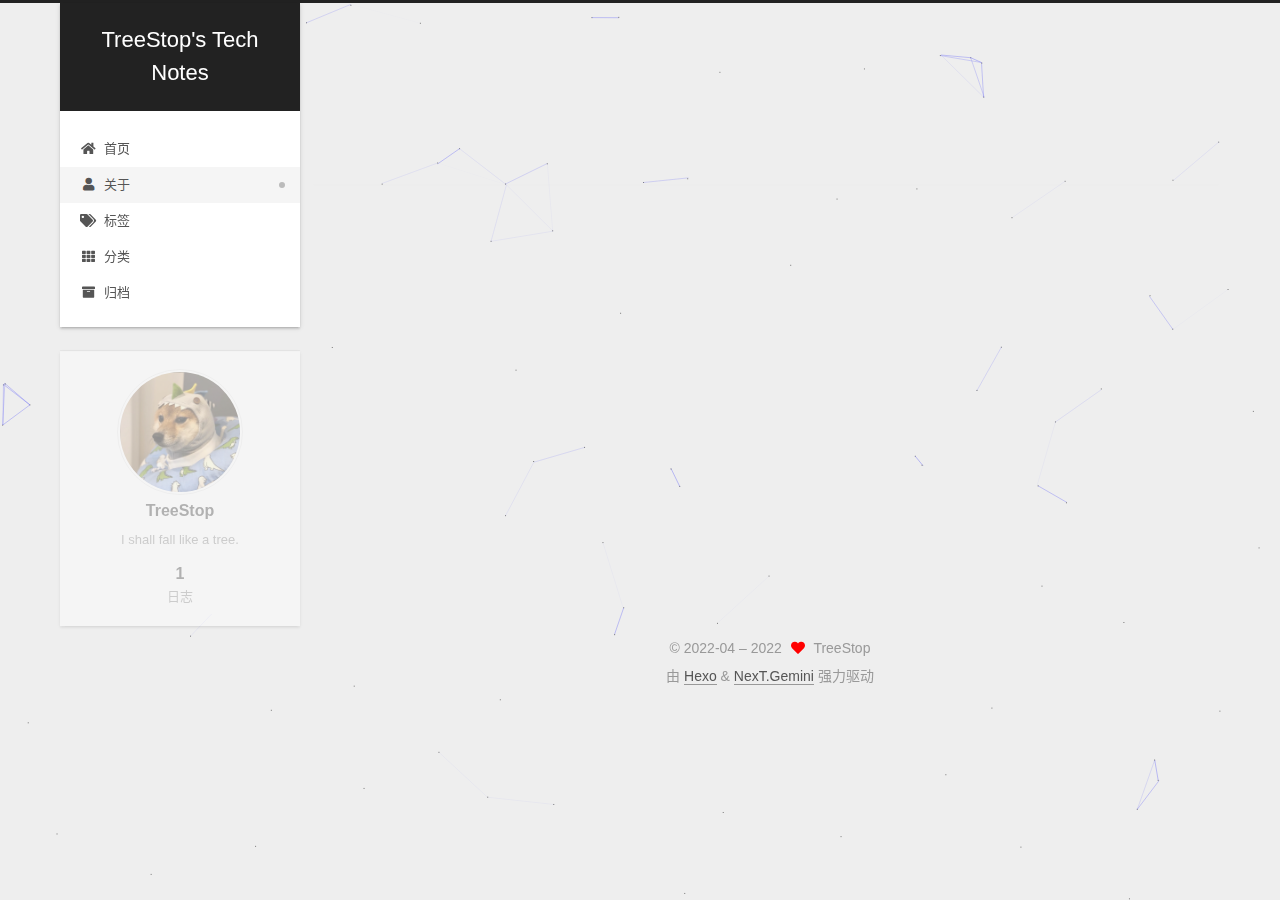
<file: about/index.html>
<!DOCTYPE html>
<html lang="zh-CN">
<head>
  <meta charset="UTF-8">
<meta name="viewport" content="width=device-width, initial-scale=1, maximum-scale=2">
<meta name="theme-color" content="#222">
<meta name="generator" content="Hexo 6.1.0">
  <link rel="apple-touch-icon" sizes="180x180" href="/images/apple-touch-icon-next.png">
  <link rel="icon" type="image/png" sizes="32x32" href="/images/girl.png">
  <link rel="icon" type="image/png" sizes="16x16" href="/images/girl.png">
  <link rel="mask-icon" href="/images/logo.svg" color="#222">

<link rel="stylesheet" href="/css/main.css">


<link rel="stylesheet" href="/lib/font-awesome/css/all.min.css">
  <link rel="stylesheet" href="/lib/pace/pace-theme-minimal.min.css">
  <script src="/lib/pace/pace.min.js"></script>

<script id="hexo-configurations">
    var NexT = window.NexT || {};
    var CONFIG = {"hostname":"example.com","root":"/","scheme":"Gemini","version":"7.8.0","exturl":false,"sidebar":{"position":"left","display":"post","padding":18,"offset":12,"onmobile":false},"copycode":{"enable":false,"show_result":false,"style":null},"back2top":{"enable":true,"sidebar":false,"scrollpercent":false},"bookmark":{"enable":false,"color":"#222","save":"auto"},"fancybox":false,"mediumzoom":false,"lazyload":false,"pangu":false,"comments":{"style":"tabs","active":null,"storage":true,"lazyload":false,"nav":null},"algolia":{"hits":{"per_page":10},"labels":{"input_placeholder":"Search for Posts","hits_empty":"We didn't find any results for the search: ${query}","hits_stats":"${hits} results found in ${time} ms"}},"localsearch":{"enable":false,"trigger":"auto","top_n_per_article":1,"unescape":false,"preload":false},"motion":{"enable":true,"async":false,"transition":{"post_block":"fadeIn","post_header":"slideDownIn","post_body":"slideDownIn","coll_header":"slideLeftIn","sidebar":"slideUpIn"}}};
  </script>

  <meta name="description" content="I shall fall like a tree.">
<meta property="og:type" content="website">
<meta property="og:title" content="about">
<meta property="og:url" content="http://example.com/about/index.html">
<meta property="og:site_name" content="TreeStop&#39;s Tech Notes">
<meta property="og:description" content="I shall fall like a tree.">
<meta property="og:locale" content="zh_CN">
<meta property="article:published_time" content="2022-04-09T07:16:24.000Z">
<meta property="article:modified_time" content="2022-04-09T07:18:31.909Z">
<meta property="article:author" content="TreeStop">
<meta name="twitter:card" content="summary">

<link rel="canonical" href="http://example.com/about/">


<script id="page-configurations">
  // https://hexo.io/docs/variables.html
  CONFIG.page = {
    sidebar: "",
    isHome : false,
    isPost : false,
    lang   : 'zh-CN'
  };
</script>

  <title>about | TreeStop's Tech Notes
</title>
  






  <noscript>
  <style>
  .use-motion .brand,
  .use-motion .menu-item,
  .sidebar-inner,
  .use-motion .post-block,
  .use-motion .pagination,
  .use-motion .comments,
  .use-motion .post-header,
  .use-motion .post-body,
  .use-motion .collection-header { opacity: initial; }

  .use-motion .site-title,
  .use-motion .site-subtitle {
    opacity: initial;
    top: initial;
  }

  .use-motion .logo-line-before i { left: initial; }
  .use-motion .logo-line-after i { right: initial; }
  </style>
</noscript>

</head>

<body itemscope itemtype="http://schema.org/WebPage">
  <div class="container use-motion">
    <div class="headband"></div>

    <header class="header" itemscope itemtype="http://schema.org/WPHeader">
      <div class="header-inner"><div class="site-brand-container">
  <div class="site-nav-toggle">
    <div class="toggle" aria-label="切换导航栏">
      <span class="toggle-line toggle-line-first"></span>
      <span class="toggle-line toggle-line-middle"></span>
      <span class="toggle-line toggle-line-last"></span>
    </div>
  </div>

  <div class="site-meta">

    <a href="/" class="brand" rel="start">
      <span class="logo-line-before"><i></i></span>
      <h1 class="site-title">TreeStop's Tech Notes</h1>
      <span class="logo-line-after"><i></i></span>
    </a>
  </div>

  <div class="site-nav-right">
    <div class="toggle popup-trigger">
    </div>
  </div>
</div>




<nav class="site-nav">
  <ul id="menu" class="main-menu menu">
        <li class="menu-item menu-item-home">

    <a href="/" rel="section"><i class="fa fa-home fa-fw"></i>首页</a>

  </li>
        <li class="menu-item menu-item-about">

    <a href="/about/" rel="section"><i class="fa fa-user fa-fw"></i>关于</a>

  </li>
        <li class="menu-item menu-item-tags">

    <a href="/tags/" rel="section"><i class="fa fa-tags fa-fw"></i>标签</a>

  </li>
        <li class="menu-item menu-item-categories">

    <a href="/categories/" rel="section"><i class="fa fa-th fa-fw"></i>分类</a>

  </li>
        <li class="menu-item menu-item-archives">

    <a href="/archives/" rel="section"><i class="fa fa-archive fa-fw"></i>归档</a>

  </li>
  </ul>
</nav>




</div>
    </header>

    
  <div class="back-to-top">
    <i class="fa fa-arrow-up"></i>
    <span>0%</span>
  </div>


    <main class="main">
      <div class="main-inner">
        <div class="content-wrap">
          
  
  

          <div class="content page posts-expand">
            

    
    
    
    <div class="post-block" lang="zh-CN">
      <header class="post-header">

<h1 class="post-title" itemprop="name headline">about
</h1>

<div class="post-meta">
  

</div>

</header>

      
      
      
      <div class="post-body">
          
      </div>
      
      
      
    </div>
    

    
    
    


          </div>
          

<script>
  window.addEventListener('tabs:register', () => {
    let { activeClass } = CONFIG.comments;
    if (CONFIG.comments.storage) {
      activeClass = localStorage.getItem('comments_active') || activeClass;
    }
    if (activeClass) {
      let activeTab = document.querySelector(`a[href="#comment-${activeClass}"]`);
      if (activeTab) {
        activeTab.click();
      }
    }
  });
  if (CONFIG.comments.storage) {
    window.addEventListener('tabs:click', event => {
      if (!event.target.matches('.tabs-comment .tab-content .tab-pane')) return;
      let commentClass = event.target.classList[1];
      localStorage.setItem('comments_active', commentClass);
    });
  }
</script>

        </div>
          
  
  <div class="toggle sidebar-toggle">
    <span class="toggle-line toggle-line-first"></span>
    <span class="toggle-line toggle-line-middle"></span>
    <span class="toggle-line toggle-line-last"></span>
  </div>

  <aside class="sidebar">
    <div class="sidebar-inner">

      <ul class="sidebar-nav motion-element">
        <li class="sidebar-nav-toc">
          文章目录
        </li>
        <li class="sidebar-nav-overview">
          站点概览
        </li>
      </ul>

      <!--noindex-->
      <div class="post-toc-wrap sidebar-panel">
      </div>
      <!--/noindex-->

      <div class="site-overview-wrap sidebar-panel">
        <div class="site-author motion-element" itemprop="author" itemscope itemtype="http://schema.org/Person">
    <img class="site-author-image" itemprop="image" alt="TreeStop"
      src="/images/avatar.jpg">
  <p class="site-author-name" itemprop="name">TreeStop</p>
  <div class="site-description" itemprop="description">I shall fall like a tree.</div>
</div>
<div class="site-state-wrap motion-element">
  <nav class="site-state">
      <div class="site-state-item site-state-posts">
          <a href="/archives/">
        
          <span class="site-state-item-count">1</span>
          <span class="site-state-item-name">日志</span>
        </a>
      </div>
  </nav>
</div>



      </div>

    </div>
  </aside>
  <div id="sidebar-dimmer"></div>


      </div>
    </main>

    <footer class="footer">
      <div class="footer-inner">
        

        

<div class="copyright">
  
  &copy; 2022-04 – 
  <span itemprop="copyrightYear">2022</span>
  <span class="with-love">
    <i class="fa fa-heart"></i>
  </span>
  <span class="author" itemprop="copyrightHolder">TreeStop</span>
</div>
  <div class="powered-by">由 <a href="https://hexo.io/" class="theme-link" rel="noopener" target="_blank">Hexo</a> & <a href="https://theme-next.org/" class="theme-link" rel="noopener" target="_blank">NexT.Gemini</a> 强力驱动
  </div>

        








      </div>
    </footer>
  </div>

  
  
  <script color='0,0,255' opacity='0.5' zIndex='-1' count='99' src="/lib/canvas-nest/canvas-nest.min.js"></script>
  <script src="/lib/anime.min.js"></script>
  <script src="/lib/velocity/velocity.min.js"></script>
  <script src="/lib/velocity/velocity.ui.min.js"></script>

<script src="/js/utils.js"></script>

<script src="/js/motion.js"></script>


<script src="/js/schemes/pisces.js"></script>


<script src="/js/next-boot.js"></script>




  















  

  

  

</body>
</html>
</file>
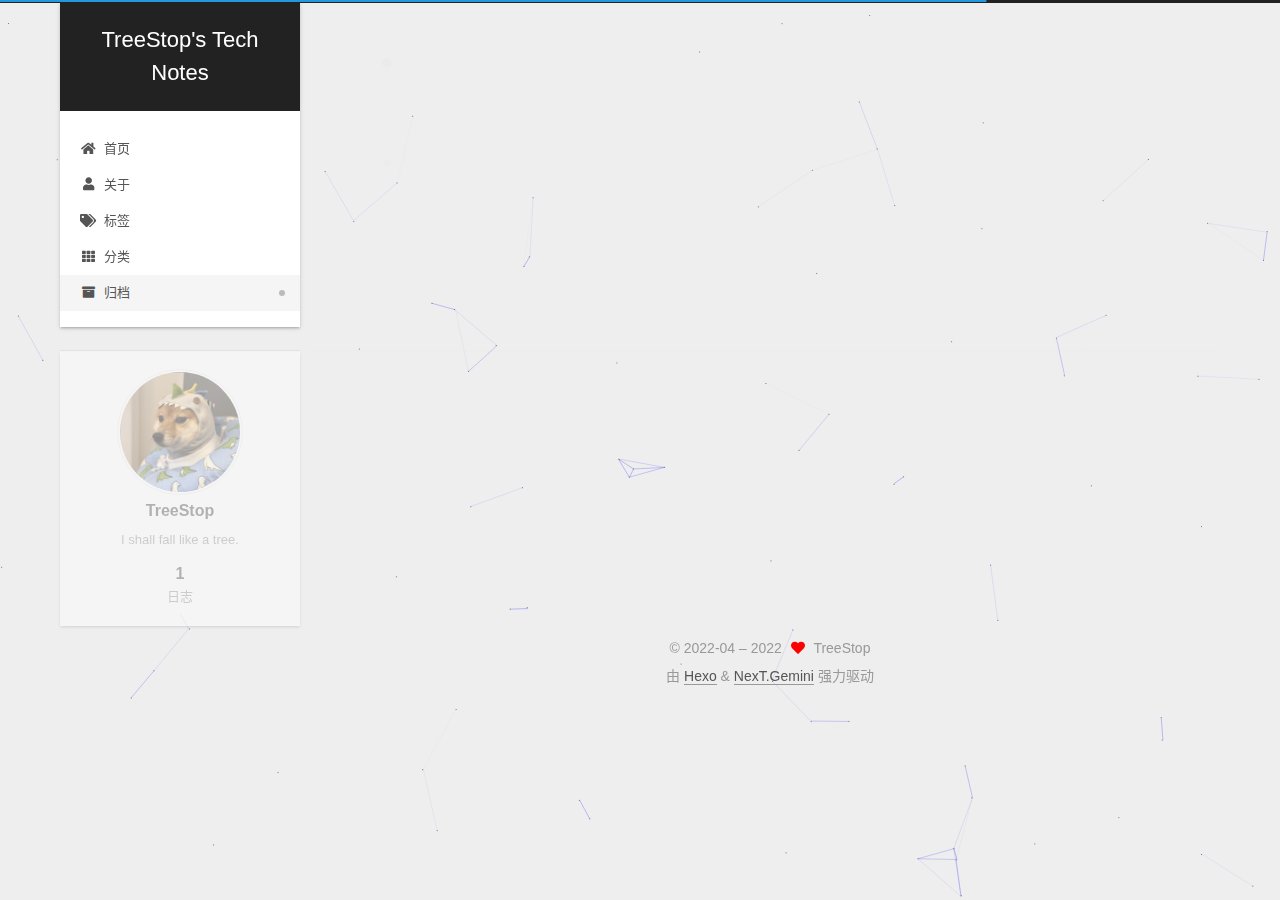
<file: archives/index.html>
<!DOCTYPE html>
<html lang="zh-CN">
<head>
  <meta charset="UTF-8">
<meta name="viewport" content="width=device-width, initial-scale=1, maximum-scale=2">
<meta name="theme-color" content="#222">
<meta name="generator" content="Hexo 6.1.0">
  <link rel="apple-touch-icon" sizes="180x180" href="/images/apple-touch-icon-next.png">
  <link rel="icon" type="image/png" sizes="32x32" href="/images/girl.png">
  <link rel="icon" type="image/png" sizes="16x16" href="/images/girl.png">
  <link rel="mask-icon" href="/images/logo.svg" color="#222">

<link rel="stylesheet" href="/css/main.css">


<link rel="stylesheet" href="/lib/font-awesome/css/all.min.css">
  <link rel="stylesheet" href="/lib/pace/pace-theme-minimal.min.css">
  <script src="/lib/pace/pace.min.js"></script>

<script id="hexo-configurations">
    var NexT = window.NexT || {};
    var CONFIG = {"hostname":"example.com","root":"/","scheme":"Gemini","version":"7.8.0","exturl":false,"sidebar":{"position":"left","display":"post","padding":18,"offset":12,"onmobile":false},"copycode":{"enable":false,"show_result":false,"style":null},"back2top":{"enable":true,"sidebar":false,"scrollpercent":false},"bookmark":{"enable":false,"color":"#222","save":"auto"},"fancybox":false,"mediumzoom":false,"lazyload":false,"pangu":false,"comments":{"style":"tabs","active":null,"storage":true,"lazyload":false,"nav":null},"algolia":{"hits":{"per_page":10},"labels":{"input_placeholder":"Search for Posts","hits_empty":"We didn't find any results for the search: ${query}","hits_stats":"${hits} results found in ${time} ms"}},"localsearch":{"enable":false,"trigger":"auto","top_n_per_article":1,"unescape":false,"preload":false},"motion":{"enable":true,"async":false,"transition":{"post_block":"fadeIn","post_header":"slideDownIn","post_body":"slideDownIn","coll_header":"slideLeftIn","sidebar":"slideUpIn"}}};
  </script>

  <meta name="description" content="I shall fall like a tree.">
<meta property="og:type" content="website">
<meta property="og:title" content="TreeStop&#39;s Tech Notes">
<meta property="og:url" content="http://example.com/archives/index.html">
<meta property="og:site_name" content="TreeStop&#39;s Tech Notes">
<meta property="og:description" content="I shall fall like a tree.">
<meta property="og:locale" content="zh_CN">
<meta property="article:author" content="TreeStop">
<meta name="twitter:card" content="summary">

<link rel="canonical" href="http://example.com/archives/">


<script id="page-configurations">
  // https://hexo.io/docs/variables.html
  CONFIG.page = {
    sidebar: "",
    isHome : false,
    isPost : false,
    lang   : 'zh-CN'
  };
</script>

  <title>归档 | TreeStop's Tech Notes</title>
  






  <noscript>
  <style>
  .use-motion .brand,
  .use-motion .menu-item,
  .sidebar-inner,
  .use-motion .post-block,
  .use-motion .pagination,
  .use-motion .comments,
  .use-motion .post-header,
  .use-motion .post-body,
  .use-motion .collection-header { opacity: initial; }

  .use-motion .site-title,
  .use-motion .site-subtitle {
    opacity: initial;
    top: initial;
  }

  .use-motion .logo-line-before i { left: initial; }
  .use-motion .logo-line-after i { right: initial; }
  </style>
</noscript>

</head>

<body itemscope itemtype="http://schema.org/WebPage">
  <div class="container use-motion">
    <div class="headband"></div>

    <header class="header" itemscope itemtype="http://schema.org/WPHeader">
      <div class="header-inner"><div class="site-brand-container">
  <div class="site-nav-toggle">
    <div class="toggle" aria-label="切换导航栏">
      <span class="toggle-line toggle-line-first"></span>
      <span class="toggle-line toggle-line-middle"></span>
      <span class="toggle-line toggle-line-last"></span>
    </div>
  </div>

  <div class="site-meta">

    <a href="/" class="brand" rel="start">
      <span class="logo-line-before"><i></i></span>
      <h1 class="site-title">TreeStop's Tech Notes</h1>
      <span class="logo-line-after"><i></i></span>
    </a>
  </div>

  <div class="site-nav-right">
    <div class="toggle popup-trigger">
    </div>
  </div>
</div>




<nav class="site-nav">
  <ul id="menu" class="main-menu menu">
        <li class="menu-item menu-item-home">

    <a href="/" rel="section"><i class="fa fa-home fa-fw"></i>首页</a>

  </li>
        <li class="menu-item menu-item-about">

    <a href="/about/" rel="section"><i class="fa fa-user fa-fw"></i>关于</a>

  </li>
        <li class="menu-item menu-item-tags">

    <a href="/tags/" rel="section"><i class="fa fa-tags fa-fw"></i>标签</a>

  </li>
        <li class="menu-item menu-item-categories">

    <a href="/categories/" rel="section"><i class="fa fa-th fa-fw"></i>分类</a>

  </li>
        <li class="menu-item menu-item-archives">

    <a href="/archives/" rel="section"><i class="fa fa-archive fa-fw"></i>归档</a>

  </li>
  </ul>
</nav>




</div>
    </header>

    
  <div class="back-to-top">
    <i class="fa fa-arrow-up"></i>
    <span>0%</span>
  </div>


    <main class="main">
      <div class="main-inner">
        <div class="content-wrap">
          

          <div class="content archive">
            

  
  
  
  <div class="post-block">
    <div class="posts-collapse">
      <div class="collection-title">
        <span class="collection-header">嗯..! 目前共计 1 篇日志。 继续努力。</span>
      </div>

      
    <div class="collection-year">
      <span class="collection-header">2022</span>
    </div>

  <article itemscope itemtype="http://schema.org/Article">
    <header class="post-header">

      <div class="post-meta">
        <time itemprop="dateCreated"
              datetime="2022-04-11T20:11:48+08:00"
              content="2022-04-11">
          04-11
        </time>
      </div>

      <div class="post-title">
          <a class="post-title-link" href="/2022/04/11/test/" itemprop="url">
            <span itemprop="name">Deep Learning Notes</span>
          </a>
      </div>

    </header>
  </article>


    </div>
  </div>
  
  
  

  



          </div>
          

<script>
  window.addEventListener('tabs:register', () => {
    let { activeClass } = CONFIG.comments;
    if (CONFIG.comments.storage) {
      activeClass = localStorage.getItem('comments_active') || activeClass;
    }
    if (activeClass) {
      let activeTab = document.querySelector(`a[href="#comment-${activeClass}"]`);
      if (activeTab) {
        activeTab.click();
      }
    }
  });
  if (CONFIG.comments.storage) {
    window.addEventListener('tabs:click', event => {
      if (!event.target.matches('.tabs-comment .tab-content .tab-pane')) return;
      let commentClass = event.target.classList[1];
      localStorage.setItem('comments_active', commentClass);
    });
  }
</script>

        </div>
          
  
  <div class="toggle sidebar-toggle">
    <span class="toggle-line toggle-line-first"></span>
    <span class="toggle-line toggle-line-middle"></span>
    <span class="toggle-line toggle-line-last"></span>
  </div>

  <aside class="sidebar">
    <div class="sidebar-inner">

      <ul class="sidebar-nav motion-element">
        <li class="sidebar-nav-toc">
          文章目录
        </li>
        <li class="sidebar-nav-overview">
          站点概览
        </li>
      </ul>

      <!--noindex-->
      <div class="post-toc-wrap sidebar-panel">
      </div>
      <!--/noindex-->

      <div class="site-overview-wrap sidebar-panel">
        <div class="site-author motion-element" itemprop="author" itemscope itemtype="http://schema.org/Person">
    <img class="site-author-image" itemprop="image" alt="TreeStop"
      src="/images/avatar.jpg">
  <p class="site-author-name" itemprop="name">TreeStop</p>
  <div class="site-description" itemprop="description">I shall fall like a tree.</div>
</div>
<div class="site-state-wrap motion-element">
  <nav class="site-state">
      <div class="site-state-item site-state-posts">
          <a href="/archives/">
        
          <span class="site-state-item-count">1</span>
          <span class="site-state-item-name">日志</span>
        </a>
      </div>
  </nav>
</div>



      </div>

    </div>
  </aside>
  <div id="sidebar-dimmer"></div>


      </div>
    </main>

    <footer class="footer">
      <div class="footer-inner">
        

        

<div class="copyright">
  
  &copy; 2022-04 – 
  <span itemprop="copyrightYear">2022</span>
  <span class="with-love">
    <i class="fa fa-heart"></i>
  </span>
  <span class="author" itemprop="copyrightHolder">TreeStop</span>
</div>
  <div class="powered-by">由 <a href="https://hexo.io/" class="theme-link" rel="noopener" target="_blank">Hexo</a> & <a href="https://theme-next.org/" class="theme-link" rel="noopener" target="_blank">NexT.Gemini</a> 强力驱动
  </div>

        








      </div>
    </footer>
  </div>

  
  
  <script color='0,0,255' opacity='0.5' zIndex='-1' count='99' src="/lib/canvas-nest/canvas-nest.min.js"></script>
  <script src="/lib/anime.min.js"></script>
  <script src="/lib/velocity/velocity.min.js"></script>
  <script src="/lib/velocity/velocity.ui.min.js"></script>

<script src="/js/utils.js"></script>

<script src="/js/motion.js"></script>


<script src="/js/schemes/pisces.js"></script>


<script src="/js/next-boot.js"></script>




  















  

  

  

</body>
</html>
</file>
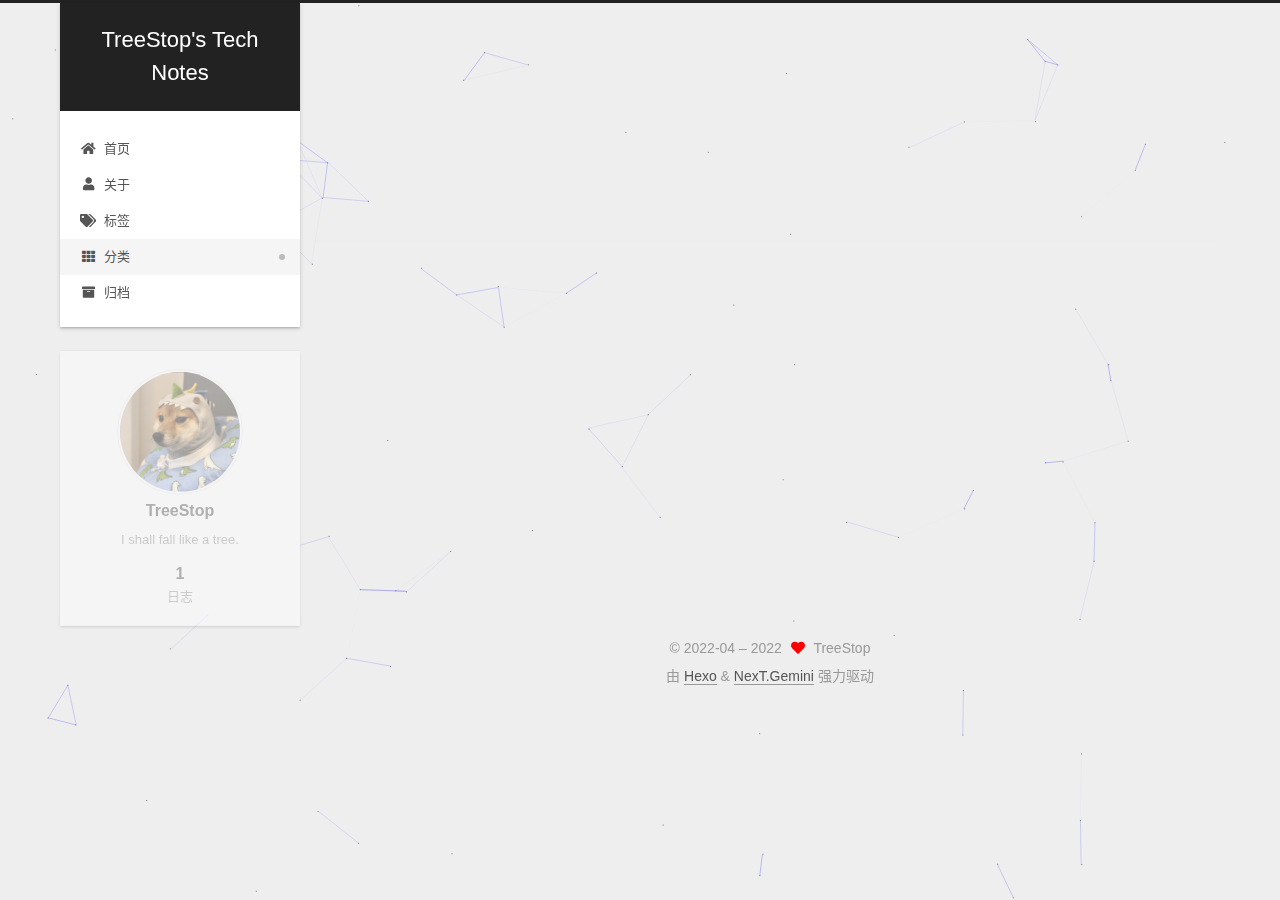
<file: categories/index.html>
<!DOCTYPE html>
<html lang="zh-CN">
<head>
  <meta charset="UTF-8">
<meta name="viewport" content="width=device-width, initial-scale=1, maximum-scale=2">
<meta name="theme-color" content="#222">
<meta name="generator" content="Hexo 6.1.0">
  <link rel="apple-touch-icon" sizes="180x180" href="/images/apple-touch-icon-next.png">
  <link rel="icon" type="image/png" sizes="32x32" href="/images/girl.png">
  <link rel="icon" type="image/png" sizes="16x16" href="/images/girl.png">
  <link rel="mask-icon" href="/images/logo.svg" color="#222">

<link rel="stylesheet" href="/css/main.css">


<link rel="stylesheet" href="/lib/font-awesome/css/all.min.css">
  <link rel="stylesheet" href="/lib/pace/pace-theme-minimal.min.css">
  <script src="/lib/pace/pace.min.js"></script>

<script id="hexo-configurations">
    var NexT = window.NexT || {};
    var CONFIG = {"hostname":"example.com","root":"/","scheme":"Gemini","version":"7.8.0","exturl":false,"sidebar":{"position":"left","display":"post","padding":18,"offset":12,"onmobile":false},"copycode":{"enable":false,"show_result":false,"style":null},"back2top":{"enable":true,"sidebar":false,"scrollpercent":false},"bookmark":{"enable":false,"color":"#222","save":"auto"},"fancybox":false,"mediumzoom":false,"lazyload":false,"pangu":false,"comments":{"style":"tabs","active":null,"storage":true,"lazyload":false,"nav":null},"algolia":{"hits":{"per_page":10},"labels":{"input_placeholder":"Search for Posts","hits_empty":"We didn't find any results for the search: ${query}","hits_stats":"${hits} results found in ${time} ms"}},"localsearch":{"enable":false,"trigger":"auto","top_n_per_article":1,"unescape":false,"preload":false},"motion":{"enable":true,"async":false,"transition":{"post_block":"fadeIn","post_header":"slideDownIn","post_body":"slideDownIn","coll_header":"slideLeftIn","sidebar":"slideUpIn"}}};
  </script>

  <meta name="description" content="I shall fall like a tree.">
<meta property="og:type" content="website">
<meta property="og:title" content="categories">
<meta property="og:url" content="http://example.com/categories/index.html">
<meta property="og:site_name" content="TreeStop&#39;s Tech Notes">
<meta property="og:description" content="I shall fall like a tree.">
<meta property="og:locale" content="zh_CN">
<meta property="article:published_time" content="2022-04-09T07:16:50.000Z">
<meta property="article:modified_time" content="2022-04-09T07:19:05.182Z">
<meta property="article:author" content="TreeStop">
<meta name="twitter:card" content="summary">

<link rel="canonical" href="http://example.com/categories/">


<script id="page-configurations">
  // https://hexo.io/docs/variables.html
  CONFIG.page = {
    sidebar: "",
    isHome : false,
    isPost : false,
    lang   : 'zh-CN'
  };
</script>

  <title>categories | TreeStop's Tech Notes
</title>
  






  <noscript>
  <style>
  .use-motion .brand,
  .use-motion .menu-item,
  .sidebar-inner,
  .use-motion .post-block,
  .use-motion .pagination,
  .use-motion .comments,
  .use-motion .post-header,
  .use-motion .post-body,
  .use-motion .collection-header { opacity: initial; }

  .use-motion .site-title,
  .use-motion .site-subtitle {
    opacity: initial;
    top: initial;
  }

  .use-motion .logo-line-before i { left: initial; }
  .use-motion .logo-line-after i { right: initial; }
  </style>
</noscript>

</head>

<body itemscope itemtype="http://schema.org/WebPage">
  <div class="container use-motion">
    <div class="headband"></div>

    <header class="header" itemscope itemtype="http://schema.org/WPHeader">
      <div class="header-inner"><div class="site-brand-container">
  <div class="site-nav-toggle">
    <div class="toggle" aria-label="切换导航栏">
      <span class="toggle-line toggle-line-first"></span>
      <span class="toggle-line toggle-line-middle"></span>
      <span class="toggle-line toggle-line-last"></span>
    </div>
  </div>

  <div class="site-meta">

    <a href="/" class="brand" rel="start">
      <span class="logo-line-before"><i></i></span>
      <h1 class="site-title">TreeStop's Tech Notes</h1>
      <span class="logo-line-after"><i></i></span>
    </a>
  </div>

  <div class="site-nav-right">
    <div class="toggle popup-trigger">
    </div>
  </div>
</div>




<nav class="site-nav">
  <ul id="menu" class="main-menu menu">
        <li class="menu-item menu-item-home">

    <a href="/" rel="section"><i class="fa fa-home fa-fw"></i>首页</a>

  </li>
        <li class="menu-item menu-item-about">

    <a href="/about/" rel="section"><i class="fa fa-user fa-fw"></i>关于</a>

  </li>
        <li class="menu-item menu-item-tags">

    <a href="/tags/" rel="section"><i class="fa fa-tags fa-fw"></i>标签</a>

  </li>
        <li class="menu-item menu-item-categories">

    <a href="/categories/" rel="section"><i class="fa fa-th fa-fw"></i>分类</a>

  </li>
        <li class="menu-item menu-item-archives">

    <a href="/archives/" rel="section"><i class="fa fa-archive fa-fw"></i>归档</a>

  </li>
  </ul>
</nav>




</div>
    </header>

    
  <div class="back-to-top">
    <i class="fa fa-arrow-up"></i>
    <span>0%</span>
  </div>


    <main class="main">
      <div class="main-inner">
        <div class="content-wrap">
          
  
  

          <div class="content page posts-expand">
            

    
    
    
    <div class="post-block" lang="zh-CN">
      <header class="post-header">

<h1 class="post-title" itemprop="name headline">categories
</h1>

<div class="post-meta">
  

</div>

</header>

      
      
      
      <div class="post-body">
          <div class="category-all-page">
            <div class="category-all-title">
              暂无分类
            </div>
            <div class="category-all">
              
            </div>
          </div>
        
      </div>
      
      
      
    </div>
    

    
    
    


          </div>
          

<script>
  window.addEventListener('tabs:register', () => {
    let { activeClass } = CONFIG.comments;
    if (CONFIG.comments.storage) {
      activeClass = localStorage.getItem('comments_active') || activeClass;
    }
    if (activeClass) {
      let activeTab = document.querySelector(`a[href="#comment-${activeClass}"]`);
      if (activeTab) {
        activeTab.click();
      }
    }
  });
  if (CONFIG.comments.storage) {
    window.addEventListener('tabs:click', event => {
      if (!event.target.matches('.tabs-comment .tab-content .tab-pane')) return;
      let commentClass = event.target.classList[1];
      localStorage.setItem('comments_active', commentClass);
    });
  }
</script>

        </div>
          
  
  <div class="toggle sidebar-toggle">
    <span class="toggle-line toggle-line-first"></span>
    <span class="toggle-line toggle-line-middle"></span>
    <span class="toggle-line toggle-line-last"></span>
  </div>

  <aside class="sidebar">
    <div class="sidebar-inner">

      <ul class="sidebar-nav motion-element">
        <li class="sidebar-nav-toc">
          文章目录
        </li>
        <li class="sidebar-nav-overview">
          站点概览
        </li>
      </ul>

      <!--noindex-->
      <div class="post-toc-wrap sidebar-panel">
      </div>
      <!--/noindex-->

      <div class="site-overview-wrap sidebar-panel">
        <div class="site-author motion-element" itemprop="author" itemscope itemtype="http://schema.org/Person">
    <img class="site-author-image" itemprop="image" alt="TreeStop"
      src="/images/avatar.jpg">
  <p class="site-author-name" itemprop="name">TreeStop</p>
  <div class="site-description" itemprop="description">I shall fall like a tree.</div>
</div>
<div class="site-state-wrap motion-element">
  <nav class="site-state">
      <div class="site-state-item site-state-posts">
          <a href="/archives/">
        
          <span class="site-state-item-count">1</span>
          <span class="site-state-item-name">日志</span>
        </a>
      </div>
  </nav>
</div>



      </div>

    </div>
  </aside>
  <div id="sidebar-dimmer"></div>


      </div>
    </main>

    <footer class="footer">
      <div class="footer-inner">
        

        

<div class="copyright">
  
  &copy; 2022-04 – 
  <span itemprop="copyrightYear">2022</span>
  <span class="with-love">
    <i class="fa fa-heart"></i>
  </span>
  <span class="author" itemprop="copyrightHolder">TreeStop</span>
</div>
  <div class="powered-by">由 <a href="https://hexo.io/" class="theme-link" rel="noopener" target="_blank">Hexo</a> & <a href="https://theme-next.org/" class="theme-link" rel="noopener" target="_blank">NexT.Gemini</a> 强力驱动
  </div>

        








      </div>
    </footer>
  </div>

  
  
  <script color='0,0,255' opacity='0.5' zIndex='-1' count='99' src="/lib/canvas-nest/canvas-nest.min.js"></script>
  <script src="/lib/anime.min.js"></script>
  <script src="/lib/velocity/velocity.min.js"></script>
  <script src="/lib/velocity/velocity.ui.min.js"></script>

<script src="/js/utils.js"></script>

<script src="/js/motion.js"></script>


<script src="/js/schemes/pisces.js"></script>


<script src="/js/next-boot.js"></script>




  















  

  

  

</body>
</html>
</file>
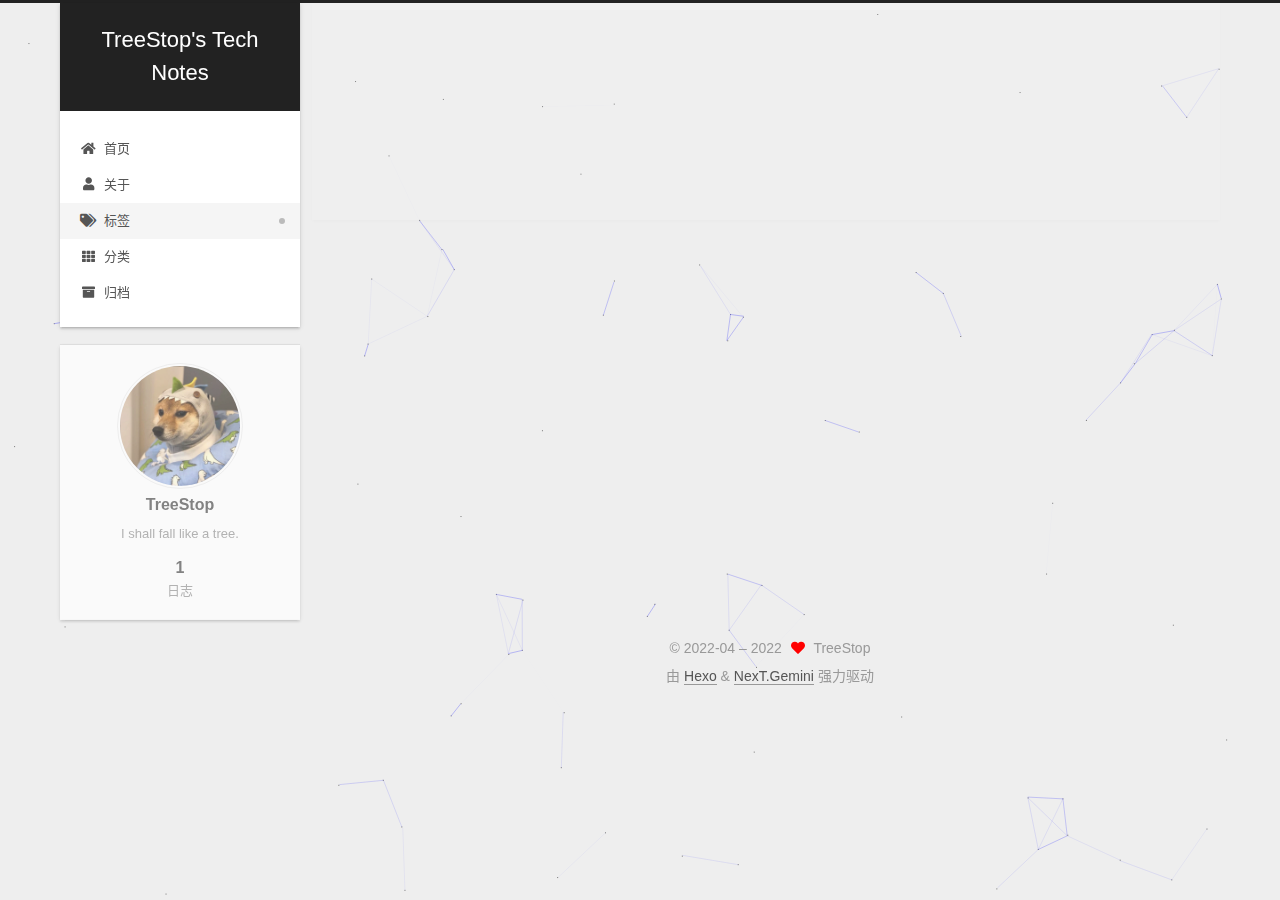
<file: tags/index.html>
<!DOCTYPE html>
<html lang="zh-CN">
<head>
  <meta charset="UTF-8">
<meta name="viewport" content="width=device-width, initial-scale=1, maximum-scale=2">
<meta name="theme-color" content="#222">
<meta name="generator" content="Hexo 6.1.0">
  <link rel="apple-touch-icon" sizes="180x180" href="/images/apple-touch-icon-next.png">
  <link rel="icon" type="image/png" sizes="32x32" href="/images/girl.png">
  <link rel="icon" type="image/png" sizes="16x16" href="/images/girl.png">
  <link rel="mask-icon" href="/images/logo.svg" color="#222">

<link rel="stylesheet" href="/css/main.css">


<link rel="stylesheet" href="/lib/font-awesome/css/all.min.css">
  <link rel="stylesheet" href="/lib/pace/pace-theme-minimal.min.css">
  <script src="/lib/pace/pace.min.js"></script>

<script id="hexo-configurations">
    var NexT = window.NexT || {};
    var CONFIG = {"hostname":"example.com","root":"/","scheme":"Gemini","version":"7.8.0","exturl":false,"sidebar":{"position":"left","display":"post","padding":18,"offset":12,"onmobile":false},"copycode":{"enable":false,"show_result":false,"style":null},"back2top":{"enable":true,"sidebar":false,"scrollpercent":false},"bookmark":{"enable":false,"color":"#222","save":"auto"},"fancybox":false,"mediumzoom":false,"lazyload":false,"pangu":false,"comments":{"style":"tabs","active":null,"storage":true,"lazyload":false,"nav":null},"algolia":{"hits":{"per_page":10},"labels":{"input_placeholder":"Search for Posts","hits_empty":"We didn't find any results for the search: ${query}","hits_stats":"${hits} results found in ${time} ms"}},"localsearch":{"enable":false,"trigger":"auto","top_n_per_article":1,"unescape":false,"preload":false},"motion":{"enable":true,"async":false,"transition":{"post_block":"fadeIn","post_header":"slideDownIn","post_body":"slideDownIn","coll_header":"slideLeftIn","sidebar":"slideUpIn"}}};
  </script>

  <meta name="description" content="I shall fall like a tree.">
<meta property="og:type" content="website">
<meta property="og:title" content="tags">
<meta property="og:url" content="http://example.com/tags/index.html">
<meta property="og:site_name" content="TreeStop&#39;s Tech Notes">
<meta property="og:description" content="I shall fall like a tree.">
<meta property="og:locale" content="zh_CN">
<meta property="article:published_time" content="2022-04-09T07:16:31.000Z">
<meta property="article:modified_time" content="2022-04-09T07:19:27.150Z">
<meta property="article:author" content="TreeStop">
<meta name="twitter:card" content="summary">

<link rel="canonical" href="http://example.com/tags/">


<script id="page-configurations">
  // https://hexo.io/docs/variables.html
  CONFIG.page = {
    sidebar: "",
    isHome : false,
    isPost : false,
    lang   : 'zh-CN'
  };
</script>

  <title>tags | TreeStop's Tech Notes
</title>
  






  <noscript>
  <style>
  .use-motion .brand,
  .use-motion .menu-item,
  .sidebar-inner,
  .use-motion .post-block,
  .use-motion .pagination,
  .use-motion .comments,
  .use-motion .post-header,
  .use-motion .post-body,
  .use-motion .collection-header { opacity: initial; }

  .use-motion .site-title,
  .use-motion .site-subtitle {
    opacity: initial;
    top: initial;
  }

  .use-motion .logo-line-before i { left: initial; }
  .use-motion .logo-line-after i { right: initial; }
  </style>
</noscript>

</head>

<body itemscope itemtype="http://schema.org/WebPage">
  <div class="container use-motion">
    <div class="headband"></div>

    <header class="header" itemscope itemtype="http://schema.org/WPHeader">
      <div class="header-inner"><div class="site-brand-container">
  <div class="site-nav-toggle">
    <div class="toggle" aria-label="切换导航栏">
      <span class="toggle-line toggle-line-first"></span>
      <span class="toggle-line toggle-line-middle"></span>
      <span class="toggle-line toggle-line-last"></span>
    </div>
  </div>

  <div class="site-meta">

    <a href="/" class="brand" rel="start">
      <span class="logo-line-before"><i></i></span>
      <h1 class="site-title">TreeStop's Tech Notes</h1>
      <span class="logo-line-after"><i></i></span>
    </a>
  </div>

  <div class="site-nav-right">
    <div class="toggle popup-trigger">
    </div>
  </div>
</div>




<nav class="site-nav">
  <ul id="menu" class="main-menu menu">
        <li class="menu-item menu-item-home">

    <a href="/" rel="section"><i class="fa fa-home fa-fw"></i>首页</a>

  </li>
        <li class="menu-item menu-item-about">

    <a href="/about/" rel="section"><i class="fa fa-user fa-fw"></i>关于</a>

  </li>
        <li class="menu-item menu-item-tags">

    <a href="/tags/" rel="section"><i class="fa fa-tags fa-fw"></i>标签</a>

  </li>
        <li class="menu-item menu-item-categories">

    <a href="/categories/" rel="section"><i class="fa fa-th fa-fw"></i>分类</a>

  </li>
        <li class="menu-item menu-item-archives">

    <a href="/archives/" rel="section"><i class="fa fa-archive fa-fw"></i>归档</a>

  </li>
  </ul>
</nav>




</div>
    </header>

    
  <div class="back-to-top">
    <i class="fa fa-arrow-up"></i>
    <span>0%</span>
  </div>


    <main class="main">
      <div class="main-inner">
        <div class="content-wrap">
          
  
  

          <div class="content page posts-expand">
            

    
    
    
    <div class="post-block" lang="zh-CN">
      <header class="post-header">

<h1 class="post-title" itemprop="name headline">tags
</h1>

<div class="post-meta">
  

</div>

</header>

      
      
      
      <div class="post-body">
          <div class="tag-cloud">
            <div class="tag-cloud-title">
              暂无标签
            </div>
            <div class="tag-cloud-tags">
              
            </div>
          </div>
        
      </div>
      
      
      
    </div>
    

    
    
    


          </div>
          

<script>
  window.addEventListener('tabs:register', () => {
    let { activeClass } = CONFIG.comments;
    if (CONFIG.comments.storage) {
      activeClass = localStorage.getItem('comments_active') || activeClass;
    }
    if (activeClass) {
      let activeTab = document.querySelector(`a[href="#comment-${activeClass}"]`);
      if (activeTab) {
        activeTab.click();
      }
    }
  });
  if (CONFIG.comments.storage) {
    window.addEventListener('tabs:click', event => {
      if (!event.target.matches('.tabs-comment .tab-content .tab-pane')) return;
      let commentClass = event.target.classList[1];
      localStorage.setItem('comments_active', commentClass);
    });
  }
</script>

        </div>
          
  
  <div class="toggle sidebar-toggle">
    <span class="toggle-line toggle-line-first"></span>
    <span class="toggle-line toggle-line-middle"></span>
    <span class="toggle-line toggle-line-last"></span>
  </div>

  <aside class="sidebar">
    <div class="sidebar-inner">

      <ul class="sidebar-nav motion-element">
        <li class="sidebar-nav-toc">
          文章目录
        </li>
        <li class="sidebar-nav-overview">
          站点概览
        </li>
      </ul>

      <!--noindex-->
      <div class="post-toc-wrap sidebar-panel">
      </div>
      <!--/noindex-->

      <div class="site-overview-wrap sidebar-panel">
        <div class="site-author motion-element" itemprop="author" itemscope itemtype="http://schema.org/Person">
    <img class="site-author-image" itemprop="image" alt="TreeStop"
      src="/images/avatar.jpg">
  <p class="site-author-name" itemprop="name">TreeStop</p>
  <div class="site-description" itemprop="description">I shall fall like a tree.</div>
</div>
<div class="site-state-wrap motion-element">
  <nav class="site-state">
      <div class="site-state-item site-state-posts">
          <a href="/archives/">
        
          <span class="site-state-item-count">1</span>
          <span class="site-state-item-name">日志</span>
        </a>
      </div>
  </nav>
</div>



      </div>

    </div>
  </aside>
  <div id="sidebar-dimmer"></div>


      </div>
    </main>

    <footer class="footer">
      <div class="footer-inner">
        

        

<div class="copyright">
  
  &copy; 2022-04 – 
  <span itemprop="copyrightYear">2022</span>
  <span class="with-love">
    <i class="fa fa-heart"></i>
  </span>
  <span class="author" itemprop="copyrightHolder">TreeStop</span>
</div>
  <div class="powered-by">由 <a href="https://hexo.io/" class="theme-link" rel="noopener" target="_blank">Hexo</a> & <a href="https://theme-next.org/" class="theme-link" rel="noopener" target="_blank">NexT.Gemini</a> 强力驱动
  </div>

        








      </div>
    </footer>
  </div>

  
  
  <script color='0,0,255' opacity='0.5' zIndex='-1' count='99' src="/lib/canvas-nest/canvas-nest.min.js"></script>
  <script src="/lib/anime.min.js"></script>
  <script src="/lib/velocity/velocity.min.js"></script>
  <script src="/lib/velocity/velocity.ui.min.js"></script>

<script src="/js/utils.js"></script>

<script src="/js/motion.js"></script>


<script src="/js/schemes/pisces.js"></script>


<script src="/js/next-boot.js"></script>




  















  

  

  

</body>
</html>
</file>
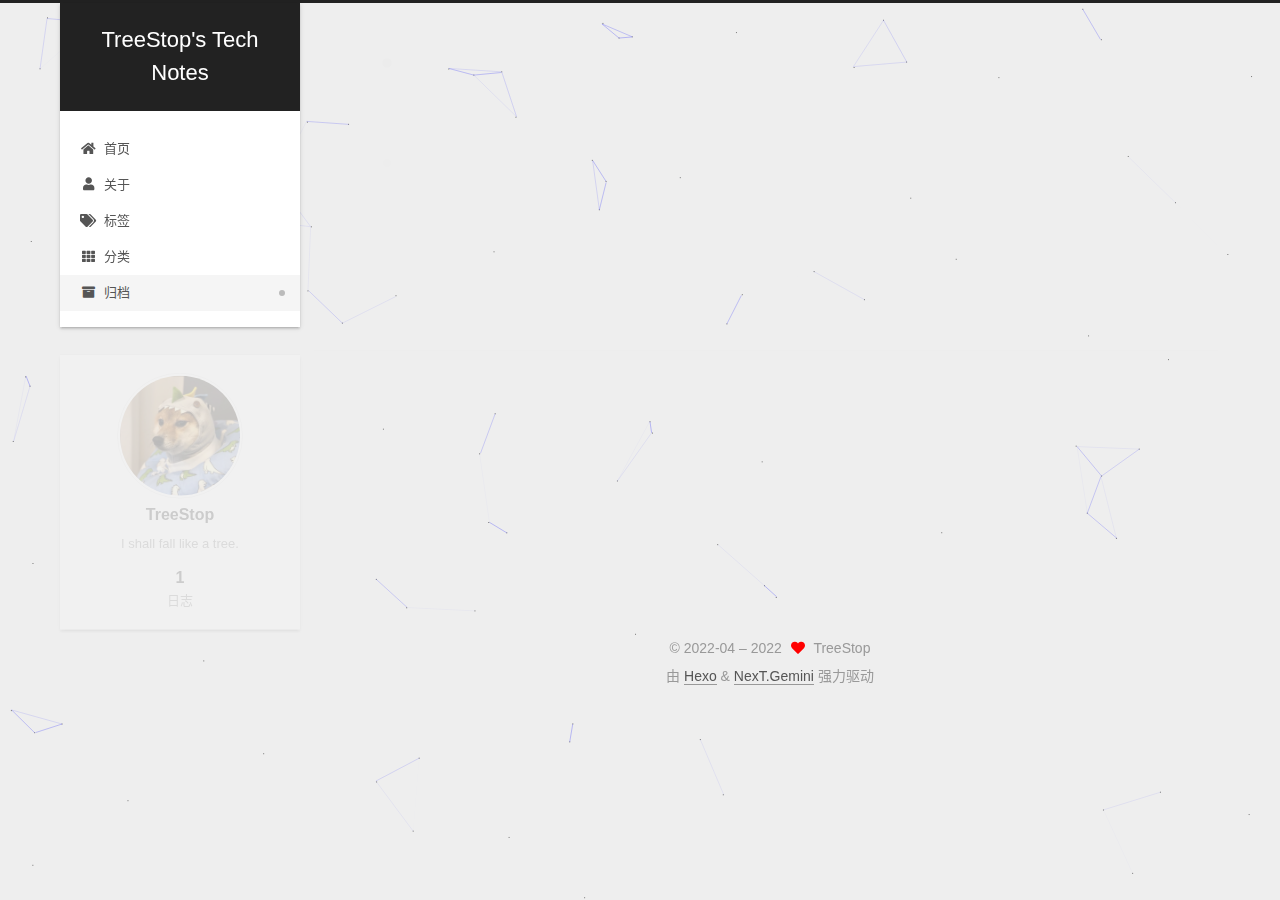
<file: archives/2022/index.html>
<!DOCTYPE html>
<html lang="zh-CN">
<head>
  <meta charset="UTF-8">
<meta name="viewport" content="width=device-width, initial-scale=1, maximum-scale=2">
<meta name="theme-color" content="#222">
<meta name="generator" content="Hexo 6.1.0">
  <link rel="apple-touch-icon" sizes="180x180" href="/images/apple-touch-icon-next.png">
  <link rel="icon" type="image/png" sizes="32x32" href="/images/girl.png">
  <link rel="icon" type="image/png" sizes="16x16" href="/images/girl.png">
  <link rel="mask-icon" href="/images/logo.svg" color="#222">

<link rel="stylesheet" href="/css/main.css">


<link rel="stylesheet" href="/lib/font-awesome/css/all.min.css">
  <link rel="stylesheet" href="/lib/pace/pace-theme-minimal.min.css">
  <script src="/lib/pace/pace.min.js"></script>

<script id="hexo-configurations">
    var NexT = window.NexT || {};
    var CONFIG = {"hostname":"example.com","root":"/","scheme":"Gemini","version":"7.8.0","exturl":false,"sidebar":{"position":"left","display":"post","padding":18,"offset":12,"onmobile":false},"copycode":{"enable":false,"show_result":false,"style":null},"back2top":{"enable":true,"sidebar":false,"scrollpercent":false},"bookmark":{"enable":false,"color":"#222","save":"auto"},"fancybox":false,"mediumzoom":false,"lazyload":false,"pangu":false,"comments":{"style":"tabs","active":null,"storage":true,"lazyload":false,"nav":null},"algolia":{"hits":{"per_page":10},"labels":{"input_placeholder":"Search for Posts","hits_empty":"We didn't find any results for the search: ${query}","hits_stats":"${hits} results found in ${time} ms"}},"localsearch":{"enable":false,"trigger":"auto","top_n_per_article":1,"unescape":false,"preload":false},"motion":{"enable":true,"async":false,"transition":{"post_block":"fadeIn","post_header":"slideDownIn","post_body":"slideDownIn","coll_header":"slideLeftIn","sidebar":"slideUpIn"}}};
  </script>

  <meta name="description" content="I shall fall like a tree.">
<meta property="og:type" content="website">
<meta property="og:title" content="TreeStop&#39;s Tech Notes">
<meta property="og:url" content="http://example.com/archives/2022/index.html">
<meta property="og:site_name" content="TreeStop&#39;s Tech Notes">
<meta property="og:description" content="I shall fall like a tree.">
<meta property="og:locale" content="zh_CN">
<meta property="article:author" content="TreeStop">
<meta name="twitter:card" content="summary">

<link rel="canonical" href="http://example.com/archives/2022/">


<script id="page-configurations">
  // https://hexo.io/docs/variables.html
  CONFIG.page = {
    sidebar: "",
    isHome : false,
    isPost : false,
    lang   : 'zh-CN'
  };
</script>

  <title>归档 | TreeStop's Tech Notes</title>
  






  <noscript>
  <style>
  .use-motion .brand,
  .use-motion .menu-item,
  .sidebar-inner,
  .use-motion .post-block,
  .use-motion .pagination,
  .use-motion .comments,
  .use-motion .post-header,
  .use-motion .post-body,
  .use-motion .collection-header { opacity: initial; }

  .use-motion .site-title,
  .use-motion .site-subtitle {
    opacity: initial;
    top: initial;
  }

  .use-motion .logo-line-before i { left: initial; }
  .use-motion .logo-line-after i { right: initial; }
  </style>
</noscript>

</head>

<body itemscope itemtype="http://schema.org/WebPage">
  <div class="container use-motion">
    <div class="headband"></div>

    <header class="header" itemscope itemtype="http://schema.org/WPHeader">
      <div class="header-inner"><div class="site-brand-container">
  <div class="site-nav-toggle">
    <div class="toggle" aria-label="切换导航栏">
      <span class="toggle-line toggle-line-first"></span>
      <span class="toggle-line toggle-line-middle"></span>
      <span class="toggle-line toggle-line-last"></span>
    </div>
  </div>

  <div class="site-meta">

    <a href="/" class="brand" rel="start">
      <span class="logo-line-before"><i></i></span>
      <h1 class="site-title">TreeStop's Tech Notes</h1>
      <span class="logo-line-after"><i></i></span>
    </a>
  </div>

  <div class="site-nav-right">
    <div class="toggle popup-trigger">
    </div>
  </div>
</div>




<nav class="site-nav">
  <ul id="menu" class="main-menu menu">
        <li class="menu-item menu-item-home">

    <a href="/" rel="section"><i class="fa fa-home fa-fw"></i>首页</a>

  </li>
        <li class="menu-item menu-item-about">

    <a href="/about/" rel="section"><i class="fa fa-user fa-fw"></i>关于</a>

  </li>
        <li class="menu-item menu-item-tags">

    <a href="/tags/" rel="section"><i class="fa fa-tags fa-fw"></i>标签</a>

  </li>
        <li class="menu-item menu-item-categories">

    <a href="/categories/" rel="section"><i class="fa fa-th fa-fw"></i>分类</a>

  </li>
        <li class="menu-item menu-item-archives">

    <a href="/archives/" rel="section"><i class="fa fa-archive fa-fw"></i>归档</a>

  </li>
  </ul>
</nav>




</div>
    </header>

    
  <div class="back-to-top">
    <i class="fa fa-arrow-up"></i>
    <span>0%</span>
  </div>


    <main class="main">
      <div class="main-inner">
        <div class="content-wrap">
          

          <div class="content archive">
            

  
  
  
  <div class="post-block">
    <div class="posts-collapse">
      <div class="collection-title">
        <span class="collection-header">嗯..! 目前共计 1 篇日志。 继续努力。</span>
      </div>

      
    <div class="collection-year">
      <span class="collection-header">2022</span>
    </div>

  <article itemscope itemtype="http://schema.org/Article">
    <header class="post-header">

      <div class="post-meta">
        <time itemprop="dateCreated"
              datetime="2022-04-11T20:11:48+08:00"
              content="2022-04-11">
          04-11
        </time>
      </div>

      <div class="post-title">
          <a class="post-title-link" href="/2022/04/11/test/" itemprop="url">
            <span itemprop="name">Deep Learning Notes</span>
          </a>
      </div>

    </header>
  </article>


    </div>
  </div>
  
  
  

  



          </div>
          

<script>
  window.addEventListener('tabs:register', () => {
    let { activeClass } = CONFIG.comments;
    if (CONFIG.comments.storage) {
      activeClass = localStorage.getItem('comments_active') || activeClass;
    }
    if (activeClass) {
      let activeTab = document.querySelector(`a[href="#comment-${activeClass}"]`);
      if (activeTab) {
        activeTab.click();
      }
    }
  });
  if (CONFIG.comments.storage) {
    window.addEventListener('tabs:click', event => {
      if (!event.target.matches('.tabs-comment .tab-content .tab-pane')) return;
      let commentClass = event.target.classList[1];
      localStorage.setItem('comments_active', commentClass);
    });
  }
</script>

        </div>
          
  
  <div class="toggle sidebar-toggle">
    <span class="toggle-line toggle-line-first"></span>
    <span class="toggle-line toggle-line-middle"></span>
    <span class="toggle-line toggle-line-last"></span>
  </div>

  <aside class="sidebar">
    <div class="sidebar-inner">

      <ul class="sidebar-nav motion-element">
        <li class="sidebar-nav-toc">
          文章目录
        </li>
        <li class="sidebar-nav-overview">
          站点概览
        </li>
      </ul>

      <!--noindex-->
      <div class="post-toc-wrap sidebar-panel">
      </div>
      <!--/noindex-->

      <div class="site-overview-wrap sidebar-panel">
        <div class="site-author motion-element" itemprop="author" itemscope itemtype="http://schema.org/Person">
    <img class="site-author-image" itemprop="image" alt="TreeStop"
      src="/images/avatar.jpg">
  <p class="site-author-name" itemprop="name">TreeStop</p>
  <div class="site-description" itemprop="description">I shall fall like a tree.</div>
</div>
<div class="site-state-wrap motion-element">
  <nav class="site-state">
      <div class="site-state-item site-state-posts">
          <a href="/archives/">
        
          <span class="site-state-item-count">1</span>
          <span class="site-state-item-name">日志</span>
        </a>
      </div>
  </nav>
</div>



      </div>

    </div>
  </aside>
  <div id="sidebar-dimmer"></div>


      </div>
    </main>

    <footer class="footer">
      <div class="footer-inner">
        

        

<div class="copyright">
  
  &copy; 2022-04 – 
  <span itemprop="copyrightYear">2022</span>
  <span class="with-love">
    <i class="fa fa-heart"></i>
  </span>
  <span class="author" itemprop="copyrightHolder">TreeStop</span>
</div>
  <div class="powered-by">由 <a href="https://hexo.io/" class="theme-link" rel="noopener" target="_blank">Hexo</a> & <a href="https://theme-next.org/" class="theme-link" rel="noopener" target="_blank">NexT.Gemini</a> 强力驱动
  </div>

        








      </div>
    </footer>
  </div>

  
  
  <script color='0,0,255' opacity='0.5' zIndex='-1' count='99' src="/lib/canvas-nest/canvas-nest.min.js"></script>
  <script src="/lib/anime.min.js"></script>
  <script src="/lib/velocity/velocity.min.js"></script>
  <script src="/lib/velocity/velocity.ui.min.js"></script>

<script src="/js/utils.js"></script>

<script src="/js/motion.js"></script>


<script src="/js/schemes/pisces.js"></script>


<script src="/js/next-boot.js"></script>




  















  

  

  

</body>
</html>
</file>
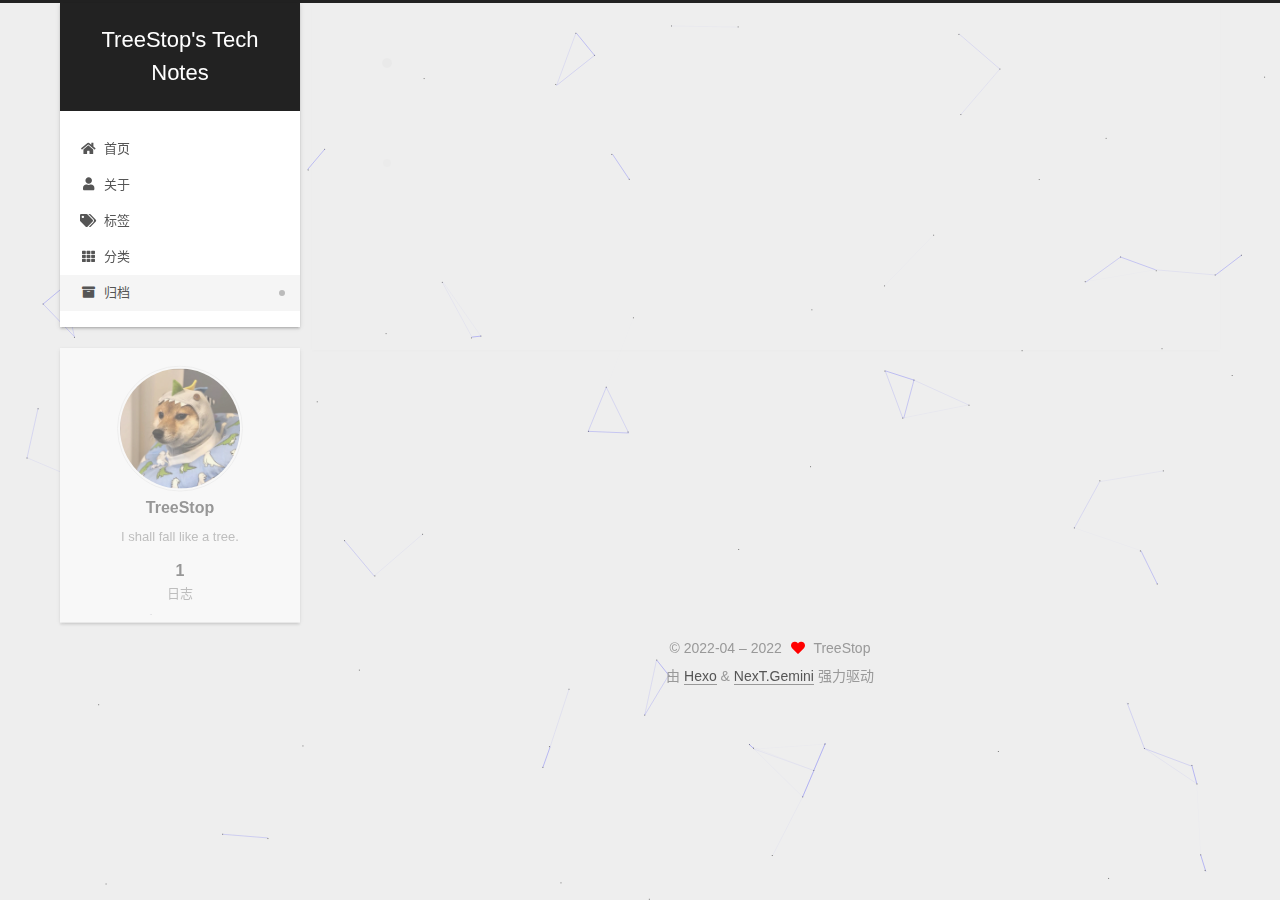
<file: archives/2022/04/index.html>
<!DOCTYPE html>
<html lang="zh-CN">
<head>
  <meta charset="UTF-8">
<meta name="viewport" content="width=device-width, initial-scale=1, maximum-scale=2">
<meta name="theme-color" content="#222">
<meta name="generator" content="Hexo 6.1.0">
  <link rel="apple-touch-icon" sizes="180x180" href="/images/apple-touch-icon-next.png">
  <link rel="icon" type="image/png" sizes="32x32" href="/images/girl.png">
  <link rel="icon" type="image/png" sizes="16x16" href="/images/girl.png">
  <link rel="mask-icon" href="/images/logo.svg" color="#222">

<link rel="stylesheet" href="/css/main.css">


<link rel="stylesheet" href="/lib/font-awesome/css/all.min.css">
  <link rel="stylesheet" href="/lib/pace/pace-theme-minimal.min.css">
  <script src="/lib/pace/pace.min.js"></script>

<script id="hexo-configurations">
    var NexT = window.NexT || {};
    var CONFIG = {"hostname":"example.com","root":"/","scheme":"Gemini","version":"7.8.0","exturl":false,"sidebar":{"position":"left","display":"post","padding":18,"offset":12,"onmobile":false},"copycode":{"enable":false,"show_result":false,"style":null},"back2top":{"enable":true,"sidebar":false,"scrollpercent":false},"bookmark":{"enable":false,"color":"#222","save":"auto"},"fancybox":false,"mediumzoom":false,"lazyload":false,"pangu":false,"comments":{"style":"tabs","active":null,"storage":true,"lazyload":false,"nav":null},"algolia":{"hits":{"per_page":10},"labels":{"input_placeholder":"Search for Posts","hits_empty":"We didn't find any results for the search: ${query}","hits_stats":"${hits} results found in ${time} ms"}},"localsearch":{"enable":false,"trigger":"auto","top_n_per_article":1,"unescape":false,"preload":false},"motion":{"enable":true,"async":false,"transition":{"post_block":"fadeIn","post_header":"slideDownIn","post_body":"slideDownIn","coll_header":"slideLeftIn","sidebar":"slideUpIn"}}};
  </script>

  <meta name="description" content="I shall fall like a tree.">
<meta property="og:type" content="website">
<meta property="og:title" content="TreeStop&#39;s Tech Notes">
<meta property="og:url" content="http://example.com/archives/2022/04/index.html">
<meta property="og:site_name" content="TreeStop&#39;s Tech Notes">
<meta property="og:description" content="I shall fall like a tree.">
<meta property="og:locale" content="zh_CN">
<meta property="article:author" content="TreeStop">
<meta name="twitter:card" content="summary">

<link rel="canonical" href="http://example.com/archives/2022/04/">


<script id="page-configurations">
  // https://hexo.io/docs/variables.html
  CONFIG.page = {
    sidebar: "",
    isHome : false,
    isPost : false,
    lang   : 'zh-CN'
  };
</script>

  <title>归档 | TreeStop's Tech Notes</title>
  






  <noscript>
  <style>
  .use-motion .brand,
  .use-motion .menu-item,
  .sidebar-inner,
  .use-motion .post-block,
  .use-motion .pagination,
  .use-motion .comments,
  .use-motion .post-header,
  .use-motion .post-body,
  .use-motion .collection-header { opacity: initial; }

  .use-motion .site-title,
  .use-motion .site-subtitle {
    opacity: initial;
    top: initial;
  }

  .use-motion .logo-line-before i { left: initial; }
  .use-motion .logo-line-after i { right: initial; }
  </style>
</noscript>

</head>

<body itemscope itemtype="http://schema.org/WebPage">
  <div class="container use-motion">
    <div class="headband"></div>

    <header class="header" itemscope itemtype="http://schema.org/WPHeader">
      <div class="header-inner"><div class="site-brand-container">
  <div class="site-nav-toggle">
    <div class="toggle" aria-label="切换导航栏">
      <span class="toggle-line toggle-line-first"></span>
      <span class="toggle-line toggle-line-middle"></span>
      <span class="toggle-line toggle-line-last"></span>
    </div>
  </div>

  <div class="site-meta">

    <a href="/" class="brand" rel="start">
      <span class="logo-line-before"><i></i></span>
      <h1 class="site-title">TreeStop's Tech Notes</h1>
      <span class="logo-line-after"><i></i></span>
    </a>
  </div>

  <div class="site-nav-right">
    <div class="toggle popup-trigger">
    </div>
  </div>
</div>




<nav class="site-nav">
  <ul id="menu" class="main-menu menu">
        <li class="menu-item menu-item-home">

    <a href="/" rel="section"><i class="fa fa-home fa-fw"></i>首页</a>

  </li>
        <li class="menu-item menu-item-about">

    <a href="/about/" rel="section"><i class="fa fa-user fa-fw"></i>关于</a>

  </li>
        <li class="menu-item menu-item-tags">

    <a href="/tags/" rel="section"><i class="fa fa-tags fa-fw"></i>标签</a>

  </li>
        <li class="menu-item menu-item-categories">

    <a href="/categories/" rel="section"><i class="fa fa-th fa-fw"></i>分类</a>

  </li>
        <li class="menu-item menu-item-archives">

    <a href="/archives/" rel="section"><i class="fa fa-archive fa-fw"></i>归档</a>

  </li>
  </ul>
</nav>




</div>
    </header>

    
  <div class="back-to-top">
    <i class="fa fa-arrow-up"></i>
    <span>0%</span>
  </div>


    <main class="main">
      <div class="main-inner">
        <div class="content-wrap">
          

          <div class="content archive">
            

  
  
  
  <div class="post-block">
    <div class="posts-collapse">
      <div class="collection-title">
        <span class="collection-header">嗯..! 目前共计 1 篇日志。 继续努力。</span>
      </div>

      
    <div class="collection-year">
      <span class="collection-header">2022</span>
    </div>

  <article itemscope itemtype="http://schema.org/Article">
    <header class="post-header">

      <div class="post-meta">
        <time itemprop="dateCreated"
              datetime="2022-04-11T20:11:48+08:00"
              content="2022-04-11">
          04-11
        </time>
      </div>

      <div class="post-title">
          <a class="post-title-link" href="/2022/04/11/test/" itemprop="url">
            <span itemprop="name">Deep Learning Notes</span>
          </a>
      </div>

    </header>
  </article>


    </div>
  </div>
  
  
  

  



          </div>
          

<script>
  window.addEventListener('tabs:register', () => {
    let { activeClass } = CONFIG.comments;
    if (CONFIG.comments.storage) {
      activeClass = localStorage.getItem('comments_active') || activeClass;
    }
    if (activeClass) {
      let activeTab = document.querySelector(`a[href="#comment-${activeClass}"]`);
      if (activeTab) {
        activeTab.click();
      }
    }
  });
  if (CONFIG.comments.storage) {
    window.addEventListener('tabs:click', event => {
      if (!event.target.matches('.tabs-comment .tab-content .tab-pane')) return;
      let commentClass = event.target.classList[1];
      localStorage.setItem('comments_active', commentClass);
    });
  }
</script>

        </div>
          
  
  <div class="toggle sidebar-toggle">
    <span class="toggle-line toggle-line-first"></span>
    <span class="toggle-line toggle-line-middle"></span>
    <span class="toggle-line toggle-line-last"></span>
  </div>

  <aside class="sidebar">
    <div class="sidebar-inner">

      <ul class="sidebar-nav motion-element">
        <li class="sidebar-nav-toc">
          文章目录
        </li>
        <li class="sidebar-nav-overview">
          站点概览
        </li>
      </ul>

      <!--noindex-->
      <div class="post-toc-wrap sidebar-panel">
      </div>
      <!--/noindex-->

      <div class="site-overview-wrap sidebar-panel">
        <div class="site-author motion-element" itemprop="author" itemscope itemtype="http://schema.org/Person">
    <img class="site-author-image" itemprop="image" alt="TreeStop"
      src="/images/avatar.jpg">
  <p class="site-author-name" itemprop="name">TreeStop</p>
  <div class="site-description" itemprop="description">I shall fall like a tree.</div>
</div>
<div class="site-state-wrap motion-element">
  <nav class="site-state">
      <div class="site-state-item site-state-posts">
          <a href="/archives/">
        
          <span class="site-state-item-count">1</span>
          <span class="site-state-item-name">日志</span>
        </a>
      </div>
  </nav>
</div>



      </div>

    </div>
  </aside>
  <div id="sidebar-dimmer"></div>


      </div>
    </main>

    <footer class="footer">
      <div class="footer-inner">
        

        

<div class="copyright">
  
  &copy; 2022-04 – 
  <span itemprop="copyrightYear">2022</span>
  <span class="with-love">
    <i class="fa fa-heart"></i>
  </span>
  <span class="author" itemprop="copyrightHolder">TreeStop</span>
</div>
  <div class="powered-by">由 <a href="https://hexo.io/" class="theme-link" rel="noopener" target="_blank">Hexo</a> & <a href="https://theme-next.org/" class="theme-link" rel="noopener" target="_blank">NexT.Gemini</a> 强力驱动
  </div>

        








      </div>
    </footer>
  </div>

  
  
  <script color='0,0,255' opacity='0.5' zIndex='-1' count='99' src="/lib/canvas-nest/canvas-nest.min.js"></script>
  <script src="/lib/anime.min.js"></script>
  <script src="/lib/velocity/velocity.min.js"></script>
  <script src="/lib/velocity/velocity.ui.min.js"></script>

<script src="/js/utils.js"></script>

<script src="/js/motion.js"></script>


<script src="/js/schemes/pisces.js"></script>


<script src="/js/next-boot.js"></script>




  















  

  

  

</body>
</html>
</file>
<file: css/main.css>
:root {
  --body-bg-color: #eee;
  --content-bg-color: #fff;
  --card-bg-color: #f5f5f5;
  --text-color: #555;
  --blockquote-color: #666;
  --link-color: #555;
  --link-hover-color: #222;
  --brand-color: #fff;
  --brand-hover-color: #fff;
  --table-row-odd-bg-color: #f9f9f9;
  --table-row-hover-bg-color: #f5f5f5;
  --menu-item-bg-color: #f5f5f5;
  --btn-default-bg: #fff;
  --btn-default-color: #555;
  --btn-default-border-color: #555;
  --btn-default-hover-bg: #222;
  --btn-default-hover-color: #fff;
  --btn-default-hover-border-color: #222;
}
html {
  line-height: 1.15; /* 1 */
  -webkit-text-size-adjust: 100%; /* 2 */
}
body {
  margin: 0;
}
main {
  display: block;
}
h1 {
  font-size: 2em;
  margin: 0.67em 0;
}
hr {
  box-sizing: content-box; /* 1 */
  height: 0; /* 1 */
  overflow: visible; /* 2 */
}
pre {
  font-family: monospace, monospace; /* 1 */
  font-size: 1em; /* 2 */
}
a {
  background: transparent;
}
abbr[title] {
  border-bottom: none; /* 1 */
  text-decoration: underline; /* 2 */
  text-decoration: underline dotted; /* 2 */
}
b,
strong {
  font-weight: bolder;
}
code,
kbd,
samp {
  font-family: monospace, monospace; /* 1 */
  font-size: 1em; /* 2 */
}
small {
  font-size: 80%;
}
sub,
sup {
  font-size: 75%;
  line-height: 0;
  position: relative;
  vertical-align: baseline;
}
sub {
  bottom: -0.25em;
}
sup {
  top: -0.5em;
}
img {
  border-style: none;
}
button,
input,
optgroup,
select,
textarea {
  font-family: inherit; /* 1 */
  font-size: 100%; /* 1 */
  line-height: 1.15; /* 1 */
  margin: 0; /* 2 */
}
button,
input {
/* 1 */
  overflow: visible;
}
button,
select {
/* 1 */
  text-transform: none;
}
button,
[type='button'],
[type='reset'],
[type='submit'] {
  -webkit-appearance: button;
}
button::-moz-focus-inner,
[type='button']::-moz-focus-inner,
[type='reset']::-moz-focus-inner,
[type='submit']::-moz-focus-inner {
  border-style: none;
  padding: 0;
}
button:-moz-focusring,
[type='button']:-moz-focusring,
[type='reset']:-moz-focusring,
[type='submit']:-moz-focusring {
  outline: 1px dotted ButtonText;
}
fieldset {
  padding: 0.35em 0.75em 0.625em;
}
legend {
  box-sizing: border-box; /* 1 */
  color: inherit; /* 2 */
  display: table; /* 1 */
  max-width: 100%; /* 1 */
  padding: 0; /* 3 */
  white-space: normal; /* 1 */
}
progress {
  vertical-align: baseline;
}
textarea {
  overflow: auto;
}
[type='checkbox'],
[type='radio'] {
  box-sizing: border-box; /* 1 */
  padding: 0; /* 2 */
}
[type='number']::-webkit-inner-spin-button,
[type='number']::-webkit-outer-spin-button {
  height: auto;
}
[type='search'] {
  outline-offset: -2px; /* 2 */
  -webkit-appearance: textfield; /* 1 */
}
[type='search']::-webkit-search-decoration {
  -webkit-appearance: none;
}
::-webkit-file-upload-button {
  font: inherit; /* 2 */
  -webkit-appearance: button; /* 1 */
}
details {
  display: block;
}
summary {
  display: list-item;
}
template {
  display: none;
}
[hidden] {
  display: none;
}
::selection {
  background: #262a30;
  color: #eee;
}
html,
body {
  height: 100%;
}
body {
  background: var(--body-bg-color);
  color: var(--text-color);
  font-family: 'Lato', "PingFang SC", "Microsoft YaHei", sans-serif;
  font-size: 1em;
  line-height: 2;
}
@media (max-width: 991px) {
  body {
    padding-left: 0 !important;
    padding-right: 0 !important;
  }
}
h1,
h2,
h3,
h4,
h5,
h6 {
  font-family: 'Lato', "PingFang SC", "Microsoft YaHei", sans-serif;
  font-weight: bold;
  line-height: 1.5;
  margin: 20px 0 15px;
}
h1 {
  font-size: 1.5em;
}
h2 {
  font-size: 1.375em;
}
h3 {
  font-size: 1.25em;
}
h4 {
  font-size: 1.125em;
}
h5 {
  font-size: 1em;
}
h6 {
  font-size: 0.875em;
}
p {
  margin: 0 0 20px 0;
}
a,
span.exturl {
  border-bottom: 1px solid #999;
  color: var(--link-color);
  outline: 0;
  text-decoration: none;
  overflow-wrap: break-word;
  word-wrap: break-word;
  cursor: pointer;
}
a:hover,
span.exturl:hover {
  border-bottom-color: var(--link-hover-color);
  color: var(--link-hover-color);
}
iframe,
img,
video {
  display: block;
  margin-left: auto;
  margin-right: auto;
  max-width: 100%;
}
hr {
  background-image: repeating-linear-gradient(-45deg, #ddd, #ddd 4px, transparent 4px, transparent 8px);
  border: 0;
  height: 3px;
  margin: 40px 0;
}
blockquote {
  border-left: 4px solid #ddd;
  color: var(--blockquote-color);
  margin: 0;
  padding: 0 15px;
}
blockquote cite::before {
  content: '-';
  padding: 0 5px;
}
dt {
  font-weight: bold;
}
dd {
  margin: 0;
  padding: 0;
}
kbd {
  background-color: #f5f5f5;
  background-image: linear-gradient(#eee, #fff, #eee);
  border: 1px solid #ccc;
  border-radius: 0.2em;
  box-shadow: 0.1em 0.1em 0.2em rgba(0,0,0,0.1);
  color: #555;
  font-family: inherit;
  padding: 0.1em 0.3em;
  white-space: nowrap;
}
.table-container {
  overflow: auto;
}
table {
  border-collapse: collapse;
  border-spacing: 0;
  font-size: 0.875em;
  margin: 0 0 20px 0;
  width: 100%;
}
tbody tr:nth-of-type(odd) {
  background: var(--table-row-odd-bg-color);
}
tbody tr:hover {
  background: var(--table-row-hover-bg-color);
}
caption,
th,
td {
  font-weight: normal;
  padding: 8px;
  vertical-align: middle;
}
th,
td {
  border: 1px solid #ddd;
  border-bottom: 3px solid #ddd;
}
th {
  font-weight: 700;
  padding-bottom: 10px;
}
td {
  border-bottom-width: 1px;
}
.btn {
  background: var(--btn-default-bg);
  border: 2px solid var(--btn-default-border-color);
  border-radius: 2px;
  color: var(--btn-default-color);
  display: inline-block;
  font-size: 0.875em;
  line-height: 2;
  padding: 0 20px;
  text-decoration: none;
  transition-property: background-color;
  transition-delay: 0s;
  transition-duration: 0.2s;
  transition-timing-function: ease-in-out;
}
.btn:hover {
  background: var(--btn-default-hover-bg);
  border-color: var(--btn-default-hover-border-color);
  color: var(--btn-default-hover-color);
}
.btn + .btn {
  margin: 0 0 8px 8px;
}
.btn .fa-fw {
  text-align: left;
  width: 1.285714285714286em;
}
.toggle {
  line-height: 0;
}
.toggle .toggle-line {
  background: #fff;
  display: inline-block;
  height: 2px;
  left: 0;
  position: relative;
  top: 0;
  transition: all 0.4s;
  vertical-align: top;
  width: 100%;
}
.toggle .toggle-line:not(:first-child) {
  margin-top: 3px;
}
.toggle.toggle-arrow .toggle-line-first {
  left: 50%;
  top: 2px;
  transform: rotate(45deg);
  width: 50%;
}
.toggle.toggle-arrow .toggle-line-middle {
  left: 2px;
  width: 90%;
}
.toggle.toggle-arrow .toggle-line-last {
  left: 50%;
  top: -2px;
  transform: rotate(-45deg);
  width: 50%;
}
.toggle.toggle-close .toggle-line-first {
  transform: rotate(-45deg);
  top: 5px;
}
.toggle.toggle-close .toggle-line-middle {
  opacity: 0;
}
.toggle.toggle-close .toggle-line-last {
  transform: rotate(45deg);
  top: -5px;
}
.highlight,
pre {
  background: #f7f7f7;
  color: #4d4d4c;
  line-height: 1.6;
  margin: 0 auto 20px;
}
pre,
code {
  font-family: consolas, Menlo, monospace, "PingFang SC", "Microsoft YaHei";
}
code {
  background: #eee;
  border-radius: 3px;
  color: #555;
  padding: 2px 4px;
  overflow-wrap: break-word;
  word-wrap: break-word;
}
.highlight *::selection {
  background: #d6d6d6;
}
.highlight pre {
  border: 0;
  margin: 0;
  padding: 10px 0;
}
.highlight table {
  border: 0;
  margin: 0;
  width: auto;
}
.highlight td {
  border: 0;
  padding: 0;
}
.highlight figcaption {
  background: #eff2f3;
  color: #4d4d4c;
  display: flex;
  font-size: 0.875em;
  justify-content: space-between;
  line-height: 1.2;
  padding: 0.5em;
}
.highlight figcaption a {
  color: #4d4d4c;
}
.highlight figcaption a:hover {
  border-bottom-color: #4d4d4c;
}
.highlight .gutter {
  -moz-user-select: none;
  -ms-user-select: none;
  -webkit-user-select: none;
  user-select: none;
}
.highlight .gutter pre {
  background: #eff2f3;
  color: #869194;
  padding-left: 10px;
  padding-right: 10px;
  text-align: right;
}
.highlight .code pre {
  background: #f7f7f7;
  padding-left: 10px;
  width: 100%;
}
.gist table {
  width: auto;
}
.gist table td {
  border: 0;
}
pre {
  overflow: auto;
  padding: 10px;
}
pre code {
  background: none;
  color: #4d4d4c;
  font-size: 0.875em;
  padding: 0;
  text-shadow: none;
}
pre .deletion {
  background: #fdd;
}
pre .addition {
  background: #dfd;
}
pre .meta {
  color: #eab700;
  -moz-user-select: none;
  -ms-user-select: none;
  -webkit-user-select: none;
  user-select: none;
}
pre .comment {
  color: #8e908c;
}
pre .variable,
pre .attribute,
pre .tag,
pre .name,
pre .regexp,
pre .ruby .constant,
pre .xml .tag .title,
pre .xml .pi,
pre .xml .doctype,
pre .html .doctype,
pre .css .id,
pre .css .class,
pre .css .pseudo {
  color: #c82829;
}
pre .number,
pre .preprocessor,
pre .built_in,
pre .builtin-name,
pre .literal,
pre .params,
pre .constant,
pre .command {
  color: #f5871f;
}
pre .ruby .class .title,
pre .css .rules .attribute,
pre .string,
pre .symbol,
pre .value,
pre .inheritance,
pre .header,
pre .ruby .symbol,
pre .xml .cdata,
pre .special,
pre .formula {
  color: #718c00;
}
pre .title,
pre .css .hexcolor {
  color: #3e999f;
}
pre .function,
pre .python .decorator,
pre .python .title,
pre .ruby .function .title,
pre .ruby .title .keyword,
pre .perl .sub,
pre .javascript .title,
pre .coffeescript .title {
  color: #4271ae;
}
pre .keyword,
pre .javascript .function {
  color: #8959a8;
}
.blockquote-center {
  border-left: none;
  margin: 40px 0;
  padding: 0;
  position: relative;
  text-align: center;
}
.blockquote-center .fa {
  display: block;
  opacity: 0.6;
  position: absolute;
  width: 100%;
}
.blockquote-center .fa-quote-left {
  border-top: 1px solid #ccc;
  text-align: left;
  top: -20px;
}
.blockquote-center .fa-quote-right {
  border-bottom: 1px solid #ccc;
  text-align: right;
  bottom: -20px;
}
.blockquote-center p,
.blockquote-center div {
  text-align: center;
}
.post-body .group-picture img {
  margin: 0 auto;
  padding: 0 3px;
}
.group-picture-row {
  margin-bottom: 6px;
  overflow: hidden;
}
.group-picture-column {
  float: left;
  margin-bottom: 10px;
}
.post-body .label {
  color: #555;
  display: inline;
  padding: 0 2px;
}
.post-body .label.default {
  background: #f0f0f0;
}
.post-body .label.primary {
  background: #efe6f7;
}
.post-body .label.info {
  background: #e5f2f8;
}
.post-body .label.success {
  background: #e7f4e9;
}
.post-body .label.warning {
  background: #fcf6e1;
}
.post-body .label.danger {
  background: #fae8eb;
}
.post-body .tabs {
  margin-bottom: 20px;
}
.post-body .tabs,
.tabs-comment {
  display: block;
  padding-top: 10px;
  position: relative;
}
.post-body .tabs ul.nav-tabs,
.tabs-comment ul.nav-tabs {
  display: flex;
  flex-wrap: wrap;
  margin: 0;
  margin-bottom: -1px;
  padding: 0;
}
@media (max-width: 413px) {
  .post-body .tabs ul.nav-tabs,
  .tabs-comment ul.nav-tabs {
    display: block;
    margin-bottom: 5px;
  }
}
.post-body .tabs ul.nav-tabs li.tab,
.tabs-comment ul.nav-tabs li.tab {
  border-bottom: 1px solid #ddd;
  border-left: 1px solid transparent;
  border-right: 1px solid transparent;
  border-top: 3px solid transparent;
  flex-grow: 1;
  list-style-type: none;
  border-radius: 0 0 0 0;
}
@media (max-width: 413px) {
  .post-body .tabs ul.nav-tabs li.tab,
  .tabs-comment ul.nav-tabs li.tab {
    border-bottom: 1px solid transparent;
    border-left: 3px solid transparent;
    border-right: 1px solid transparent;
    border-top: 1px solid transparent;
  }
}
@media (max-width: 413px) {
  .post-body .tabs ul.nav-tabs li.tab,
  .tabs-comment ul.nav-tabs li.tab {
    border-radius: 0;
  }
}
.post-body .tabs ul.nav-tabs li.tab a,
.tabs-comment ul.nav-tabs li.tab a {
  border-bottom: initial;
  display: block;
  line-height: 1.8;
  outline: 0;
  padding: 0.25em 0.75em;
  text-align: center;
  transition-delay: 0s;
  transition-duration: 0.2s;
  transition-timing-function: ease-out;
}
.post-body .tabs ul.nav-tabs li.tab a i,
.tabs-comment ul.nav-tabs li.tab a i {
  width: 1.285714285714286em;
}
.post-body .tabs ul.nav-tabs li.tab.active,
.tabs-comment ul.nav-tabs li.tab.active {
  border-bottom: 1px solid transparent;
  border-left: 1px solid #ddd;
  border-right: 1px solid #ddd;
  border-top: 3px solid #fc6423;
}
@media (max-width: 413px) {
  .post-body .tabs ul.nav-tabs li.tab.active,
  .tabs-comment ul.nav-tabs li.tab.active {
    border-bottom: 1px solid #ddd;
    border-left: 3px solid #fc6423;
    border-right: 1px solid #ddd;
    border-top: 1px solid #ddd;
  }
}
.post-body .tabs ul.nav-tabs li.tab.active a,
.tabs-comment ul.nav-tabs li.tab.active a {
  color: var(--link-color);
  cursor: default;
}
.post-body .tabs .tab-content .tab-pane,
.tabs-comment .tab-content .tab-pane {
  border: 1px solid #ddd;
  border-top: 0;
  padding: 20px 20px 0 20px;
  border-radius: 0;
}
.post-body .tabs .tab-content .tab-pane:not(.active),
.tabs-comment .tab-content .tab-pane:not(.active) {
  display: none;
}
.post-body .tabs .tab-content .tab-pane.active,
.tabs-comment .tab-content .tab-pane.active {
  display: block;
}
.post-body .tabs .tab-content .tab-pane.active:nth-of-type(1),
.tabs-comment .tab-content .tab-pane.active:nth-of-type(1) {
  border-radius: 0 0 0 0;
}
@media (max-width: 413px) {
  .post-body .tabs .tab-content .tab-pane.active:nth-of-type(1),
  .tabs-comment .tab-content .tab-pane.active:nth-of-type(1) {
    border-radius: 0;
  }
}
.post-body .note {
  border-radius: 3px;
  margin-bottom: 20px;
  padding: 1em;
  position: relative;
  border: 1px solid #eee;
  border-left-width: 5px;
}
.post-body .note h2,
.post-body .note h3,
.post-body .note h4,
.post-body .note h5,
.post-body .note h6 {
  margin-top: 0;
  border-bottom: initial;
  margin-bottom: 0;
  padding-top: 0;
}
.post-body .note p:first-child,
.post-body .note ul:first-child,
.post-body .note ol:first-child,
.post-body .note table:first-child,
.post-body .note pre:first-child,
.post-body .note blockquote:first-child,
.post-body .note img:first-child {
  margin-top: 0;
}
.post-body .note p:last-child,
.post-body .note ul:last-child,
.post-body .note ol:last-child,
.post-body .note table:last-child,
.post-body .note pre:last-child,
.post-body .note blockquote:last-child,
.post-body .note img:last-child {
  margin-bottom: 0;
}
.post-body .note.default {
  border-left-color: #777;
}
.post-body .note.default h2,
.post-body .note.default h3,
.post-body .note.default h4,
.post-body .note.default h5,
.post-body .note.default h6 {
  color: #777;
}
.post-body .note.primary {
  border-left-color: #6f42c1;
}
.post-body .note.primary h2,
.post-body .note.primary h3,
.post-body .note.primary h4,
.post-body .note.primary h5,
.post-body .note.primary h6 {
  color: #6f42c1;
}
.post-body .note.info {
  border-left-color: #428bca;
}
.post-body .note.info h2,
.post-body .note.info h3,
.post-body .note.info h4,
.post-body .note.info h5,
.post-body .note.info h6 {
  color: #428bca;
}
.post-body .note.success {
  border-left-color: #5cb85c;
}
.post-body .note.success h2,
.post-body .note.success h3,
.post-body .note.success h4,
.post-body .note.success h5,
.post-body .note.success h6 {
  color: #5cb85c;
}
.post-body .note.warning {
  border-left-color: #f0ad4e;
}
.post-body .note.warning h2,
.post-body .note.warning h3,
.post-body .note.warning h4,
.post-body .note.warning h5,
.post-body .note.warning h6 {
  color: #f0ad4e;
}
.post-body .note.danger {
  border-left-color: #d9534f;
}
.post-body .note.danger h2,
.post-body .note.danger h3,
.post-body .note.danger h4,
.post-body .note.danger h5,
.post-body .note.danger h6 {
  color: #d9534f;
}
.pagination .prev,
.pagination .next,
.pagination .page-number,
.pagination .space {
  display: inline-block;
  margin: 0 10px;
  padding: 0 11px;
  position: relative;
  top: -1px;
}
@media (max-width: 767px) {
  .pagination .prev,
  .pagination .next,
  .pagination .page-number,
  .pagination .space {
    margin: 0 5px;
  }
}
.pagination {
  border-top: 1px solid #eee;
  margin: 120px 0 0;
  text-align: center;
}
.pagination .prev,
.pagination .next,
.pagination .page-number {
  border-bottom: 0;
  border-top: 1px solid #eee;
  transition-property: border-color;
  transition-delay: 0s;
  transition-duration: 0.2s;
  transition-timing-function: ease-in-out;
}
.pagination .prev:hover,
.pagination .next:hover,
.pagination .page-number:hover {
  border-top-color: #222;
}
.pagination .space {
  margin: 0;
  padding: 0;
}
.pagination .prev {
  margin-left: 0;
}
.pagination .next {
  margin-right: 0;
}
.pagination .page-number.current {
  background: #ccc;
  border-top-color: #ccc;
  color: #fff;
}
@media (max-width: 767px) {
  .pagination {
    border-top: none;
  }
  .pagination .prev,
  .pagination .next,
  .pagination .page-number {
    border-bottom: 1px solid #eee;
    border-top: 0;
    margin-bottom: 10px;
    padding: 0 10px;
  }
  .pagination .prev:hover,
  .pagination .next:hover,
  .pagination .page-number:hover {
    border-bottom-color: #222;
  }
}
.comments {
  margin-top: 60px;
  overflow: hidden;
}
.comment-button-group {
  display: flex;
  flex-wrap: wrap-reverse;
  justify-content: center;
  margin: 1em 0;
}
.comment-button-group .comment-button {
  margin: 0.1em 0.2em;
}
.comment-button-group .comment-button.active {
  background: var(--btn-default-hover-bg);
  border-color: var(--btn-default-hover-border-color);
  color: var(--btn-default-hover-color);
}
.comment-position {
  display: none;
}
.comment-position.active {
  display: block;
}
.tabs-comment {
  background: var(--content-bg-color);
  margin-top: 4em;
  padding-top: 0;
}
.tabs-comment .comments {
  border: 0;
  box-shadow: none;
  margin-top: 0;
  padding-top: 0;
}
.container {
  min-height: 100%;
  position: relative;
}
.main-inner {
  margin: 0 auto;
  width: calc(100% - 20px);
}
@media (min-width: 1200px) {
  .main-inner {
    width: 1160px;
  }
}
@media (min-width: 1600px) {
  .main-inner {
    width: 73%;
  }
}
@media (max-width: 767px) {
  .content-wrap {
    padding: 0 20px;
  }
}
.header {
  background: transparent;
}
.header-inner {
  margin: 0 auto;
  width: calc(100% - 20px);
}
@media (min-width: 1200px) {
  .header-inner {
    width: 1160px;
  }
}
@media (min-width: 1600px) {
  .header-inner {
    width: 73%;
  }
}
.site-brand-container {
  display: flex;
  flex-shrink: 0;
  padding: 0 10px;
}
.headband {
  background: #222;
  height: 3px;
}
.site-meta {
  flex-grow: 1;
  text-align: center;
}
@media (max-width: 767px) {
  .site-meta {
    text-align: center;
  }
}
.brand {
  border-bottom: none;
  color: var(--brand-color);
  display: inline-block;
  line-height: 1.375em;
  padding: 0 40px;
  position: relative;
}
.brand:hover {
  color: var(--brand-hover-color);
}
.site-title {
  font-family: 'Lato', "PingFang SC", "Microsoft YaHei", sans-serif;
  font-size: 1.375em;
  font-weight: normal;
  margin: 0;
}
.site-subtitle {
  color: #ddd;
  font-size: 0.8125em;
  margin: 10px 0;
}
.use-motion .brand {
  opacity: 0;
}
.use-motion .site-title,
.use-motion .site-subtitle,
.use-motion .custom-logo-image {
  opacity: 0;
  position: relative;
  top: -10px;
}
.site-nav-toggle,
.site-nav-right {
  display: none;
}
@media (max-width: 767px) {
  .site-nav-toggle,
  .site-nav-right {
    display: flex;
    flex-direction: column;
    justify-content: center;
  }
}
.site-nav-toggle .toggle,
.site-nav-right .toggle {
  color: var(--text-color);
  padding: 10px;
  width: 22px;
}
.site-nav-toggle .toggle .toggle-line,
.site-nav-right .toggle .toggle-line {
  background: var(--text-color);
  border-radius: 1px;
}
.site-nav {
  display: block;
}
@media (max-width: 767px) {
  .site-nav {
    clear: both;
    display: none;
  }
}
.site-nav.site-nav-on {
  display: block;
}
.menu {
  margin-top: 20px;
  padding-left: 0;
  text-align: center;
}
.menu-item {
  display: inline-block;
  list-style: none;
  margin: 0 10px;
}
@media (max-width: 767px) {
  .menu-item {
    display: block;
    margin-top: 10px;
  }
  .menu-item.menu-item-search {
    display: none;
  }
}
.menu-item a,
.menu-item span.exturl {
  border-bottom: 0;
  display: block;
  font-size: 0.8125em;
  transition-property: border-color;
  transition-delay: 0s;
  transition-duration: 0.2s;
  transition-timing-function: ease-in-out;
}
@media (hover: none) {
  .menu-item a:hover,
  .menu-item span.exturl:hover {
    border-bottom-color: transparent !important;
  }
}
.menu-item .fa,
.menu-item .fab,
.menu-item .far,
.menu-item .fas {
  margin-right: 8px;
}
.menu-item .badge {
  display: inline-block;
  font-weight: bold;
  line-height: 1;
  margin-left: 0.35em;
  margin-top: 0.35em;
  text-align: center;
  white-space: nowrap;
}
@media (max-width: 767px) {
  .menu-item .badge {
    float: right;
    margin-left: 0;
  }
}
.menu-item-active a,
.menu .menu-item a:hover,
.menu .menu-item span.exturl:hover {
  background: var(--menu-item-bg-color);
}
.use-motion .menu-item {
  opacity: 0;
}
.sidebar {
  background: #222;
  bottom: 0;
  box-shadow: inset 0 2px 6px #000;
  position: fixed;
  top: 0;
}
@media (max-width: 991px) {
  .sidebar {
    display: none;
  }
}
.sidebar-inner {
  color: #999;
  padding: 18px 10px;
  text-align: center;
}
.cc-license {
  margin-top: 10px;
  text-align: center;
}
.cc-license .cc-opacity {
  border-bottom: none;
  opacity: 0.7;
}
.cc-license .cc-opacity:hover {
  opacity: 0.9;
}
.cc-license img {
  display: inline-block;
}
.site-author-image {
  border: 1px solid #eee;
  display: block;
  margin: 0 auto;
  max-width: 120px;
  padding: 2px;
  border-radius: 50%;
}
.site-author-image {
  transition: transform 1s ease-out;
}
.site-author-image:hover {
  transform: rotateZ(360deg);
}
.site-author-name {
  color: var(--text-color);
  font-weight: 600;
  margin: 0;
  text-align: center;
}
.site-description {
  color: #999;
  font-size: 0.8125em;
  margin-top: 0;
  text-align: center;
}
.links-of-author {
  margin-top: 15px;
}
.links-of-author a,
.links-of-author span.exturl {
  border-bottom-color: #555;
  display: inline-block;
  font-size: 0.8125em;
  margin-bottom: 10px;
  margin-right: 10px;
  vertical-align: middle;
}
.links-of-author a::before,
.links-of-author span.exturl::before {
  background: #415dff;
  border-radius: 50%;
  content: ' ';
  display: inline-block;
  height: 4px;
  margin-right: 3px;
  vertical-align: middle;
  width: 4px;
}
.sidebar-button {
  margin-top: 15px;
}
.sidebar-button a {
  border: 1px solid #fc6423;
  border-radius: 4px;
  color: #fc6423;
  display: inline-block;
  padding: 0 15px;
}
.sidebar-button a .fa,
.sidebar-button a .fab,
.sidebar-button a .far,
.sidebar-button a .fas {
  margin-right: 5px;
}
.sidebar-button a:hover {
  background: #fc6423;
  border: 1px solid #fc6423;
  color: #fff;
}
.sidebar-button a:hover .fa,
.sidebar-button a:hover .fab,
.sidebar-button a:hover .far,
.sidebar-button a:hover .fas {
  color: #fff;
}
.links-of-blogroll {
  font-size: 0.8125em;
  margin-top: 10px;
}
.links-of-blogroll-title {
  font-size: 0.875em;
  font-weight: 600;
  margin-top: 0;
}
.links-of-blogroll-list {
  list-style: none;
  margin: 0;
  padding: 0;
}
#sidebar-dimmer {
  display: none;
}
@media (max-width: 767px) {
  #sidebar-dimmer {
    background: #000;
    display: block;
    height: 100%;
    left: 100%;
    opacity: 0;
    position: fixed;
    top: 0;
    width: 100%;
    z-index: 1100;
  }
  .sidebar-active + #sidebar-dimmer {
    opacity: 0.7;
    transform: translateX(-100%);
    transition: opacity 0.5s;
  }
}
.sidebar-nav {
  margin: 0;
  padding-bottom: 20px;
  padding-left: 0;
}
.sidebar-nav li {
  border-bottom: 1px solid transparent;
  color: var(--text-color);
  cursor: pointer;
  display: inline-block;
  font-size: 0.875em;
}
.sidebar-nav li.sidebar-nav-overview {
  margin-left: 10px;
}
.sidebar-nav li:hover {
  color: #fc6423;
}
.sidebar-nav .sidebar-nav-active {
  border-bottom-color: #fc6423;
  color: #fc6423;
}
.sidebar-nav .sidebar-nav-active:hover {
  color: #fc6423;
}
.sidebar-panel {
  display: none;
  overflow-x: hidden;
  overflow-y: auto;
}
.sidebar-panel-active {
  display: block;
}
.sidebar-toggle {
  background: #222;
  bottom: 45px;
  cursor: pointer;
  height: 14px;
  left: 30px;
  padding: 5px;
  position: fixed;
  width: 14px;
  z-index: 1300;
}
@media (max-width: 991px) {
  .sidebar-toggle {
    left: 20px;
    opacity: 0.8;
    display: none;
  }
}
.sidebar-toggle:hover .toggle-line {
  background: #fc6423;
}
.post-toc {
  font-size: 0.875em;
}
.post-toc ol {
  list-style: none;
  margin: 0;
  padding: 0 2px 5px 10px;
  text-align: left;
}
.post-toc ol > ol {
  padding-left: 0;
}
.post-toc ol a {
  transition-property: all;
  transition-delay: 0s;
  transition-duration: 0.2s;
  transition-timing-function: ease-in-out;
}
.post-toc .nav-item {
  line-height: 1.8;
  overflow: hidden;
  text-overflow: ellipsis;
  white-space: nowrap;
}
.post-toc .nav .nav-child {
  display: none;
}
.post-toc .nav .active > .nav-child {
  display: block;
}
.post-toc .nav .active-current > .nav-child {
  display: block;
}
.post-toc .nav .active-current > .nav-child > .nav-item {
  display: block;
}
.post-toc .nav .active > a {
  border-bottom-color: #fc6423;
  color: #fc6423;
}
.post-toc .nav .active-current > a {
  color: #fc6423;
}
.post-toc .nav .active-current > a:hover {
  color: #fc6423;
}
.site-state {
  display: flex;
  justify-content: center;
  line-height: 1.4;
  margin-top: 10px;
  overflow: hidden;
  text-align: center;
  white-space: nowrap;
}
.site-state-item {
  padding: 0 15px;
}
.site-state-item:not(:first-child) {
  border-left: 1px solid #eee;
}
.site-state-item a {
  border-bottom: none;
}
.site-state-item-count {
  display: block;
  font-size: 1em;
  font-weight: 600;
  text-align: center;
}
.site-state-item-name {
  color: #999;
  font-size: 0.8125em;
}
.footer {
  color: #999;
  font-size: 0.875em;
  padding: 20px 0;
}
.footer.footer-fixed {
  bottom: 0;
  left: 0;
  position: absolute;
  right: 0;
}
.footer-inner {
  box-sizing: border-box;
  margin: 0 auto;
  text-align: center;
  width: calc(100% - 20px);
}
@media (min-width: 1200px) {
  .footer-inner {
    width: 1160px;
  }
}
@media (min-width: 1600px) {
  .footer-inner {
    width: 73%;
  }
}
.languages {
  display: inline-block;
  font-size: 1.125em;
  position: relative;
}
.languages .lang-select-label span {
  margin: 0 0.5em;
}
.languages .lang-select {
  height: 100%;
  left: 0;
  opacity: 0;
  position: absolute;
  top: 0;
  width: 100%;
}
.with-love {
  color: #ff0000;
  display: inline-block;
  margin: 0 5px;
}
.powered-by,
.theme-info {
  display: inline-block;
}
@-moz-keyframes iconAnimate {
  0%, 100% {
    transform: scale(1);
  }
  10%, 30% {
    transform: scale(0.9);
  }
  20%, 40%, 60%, 80% {
    transform: scale(1.1);
  }
  50%, 70% {
    transform: scale(1.1);
  }
}
@-webkit-keyframes iconAnimate {
  0%, 100% {
    transform: scale(1);
  }
  10%, 30% {
    transform: scale(0.9);
  }
  20%, 40%, 60%, 80% {
    transform: scale(1.1);
  }
  50%, 70% {
    transform: scale(1.1);
  }
}
@-o-keyframes iconAnimate {
  0%, 100% {
    transform: scale(1);
  }
  10%, 30% {
    transform: scale(0.9);
  }
  20%, 40%, 60%, 80% {
    transform: scale(1.1);
  }
  50%, 70% {
    transform: scale(1.1);
  }
}
@keyframes iconAnimate {
  0%, 100% {
    transform: scale(1);
  }
  10%, 30% {
    transform: scale(0.9);
  }
  20%, 40%, 60%, 80% {
    transform: scale(1.1);
  }
  50%, 70% {
    transform: scale(1.1);
  }
}
.back-to-top {
  font-size: 12px;
  text-align: center;
  transition-delay: 0s;
  transition-duration: 0.2s;
  transition-timing-function: ease-in-out;
}
.back-to-top {
  background: #222;
  bottom: -100px;
  box-sizing: border-box;
  color: #fff;
  cursor: pointer;
  left: 30px;
  opacity: 0.6;
  padding: 0 6px;
  position: fixed;
  transition-property: bottom;
  z-index: 1300;
  width: 24px;
}
.back-to-top span {
  display: none;
}
.back-to-top:hover {
  color: #fc6423;
}
.back-to-top.back-to-top-on {
  bottom: 30px;
}
@media (max-width: 991px) {
  .back-to-top {
    left: 20px;
    opacity: 0.8;
  }
}
.post-body {
  font-family: 'Lato', "PingFang SC", "Microsoft YaHei", sans-serif;
  overflow-wrap: break-word;
  word-wrap: break-word;
}
@media (min-width: 1200px) {
  .post-body {
    font-size: 1.125em;
  }
}
.post-body .exturl .fa {
  font-size: 0.875em;
  margin-left: 4px;
}
.post-body .image-caption,
.post-body .figure .caption {
  color: #999;
  font-size: 0.875em;
  font-weight: bold;
  line-height: 1;
  margin: -20px auto 15px;
  text-align: center;
}
.post-sticky-flag {
  display: inline-block;
  transform: rotate(30deg);
}
.post-button {
  margin-top: 40px;
  text-align: center;
}
.use-motion .post-block,
.use-motion .pagination,
.use-motion .comments {
  opacity: 0;
}
.use-motion .post-header {
  opacity: 0;
}
.use-motion .post-body {
  opacity: 0;
}
.use-motion .collection-header {
  opacity: 0;
}
.posts-collapse {
  margin-left: 35px;
  position: relative;
}
@media (max-width: 767px) {
  .posts-collapse {
    margin-left: 0px;
    margin-right: 0px;
  }
}
.posts-collapse .collection-title {
  font-size: 1.125em;
  position: relative;
}
.posts-collapse .collection-title::before {
  background: #999;
  border: 1px solid #fff;
  border-radius: 50%;
  content: ' ';
  height: 10px;
  left: 0;
  margin-left: -6px;
  margin-top: -4px;
  position: absolute;
  top: 50%;
  width: 10px;
}
.posts-collapse .collection-year {
  font-size: 1.5em;
  font-weight: bold;
  margin: 60px 0;
  position: relative;
}
.posts-collapse .collection-year::before {
  background: #bbb;
  border-radius: 50%;
  content: ' ';
  height: 8px;
  left: 0;
  margin-left: -4px;
  margin-top: -4px;
  position: absolute;
  top: 50%;
  width: 8px;
}
.posts-collapse .collection-header {
  display: block;
  margin: 0 0 0 20px;
}
.posts-collapse .collection-header small {
  color: #bbb;
  margin-left: 5px;
}
.posts-collapse .post-header {
  border-bottom: 1px dashed #ccc;
  margin: 30px 0;
  padding-left: 15px;
  position: relative;
  transition-property: border;
  transition-delay: 0s;
  transition-duration: 0.2s;
  transition-timing-function: ease-in-out;
}
.posts-collapse .post-header::before {
  background: #bbb;
  border: 1px solid #fff;
  border-radius: 50%;
  content: ' ';
  height: 6px;
  left: 0;
  margin-left: -4px;
  position: absolute;
  top: 0.75em;
  transition-property: background;
  width: 6px;
  transition-delay: 0s;
  transition-duration: 0.2s;
  transition-timing-function: ease-in-out;
}
.posts-collapse .post-header:hover {
  border-bottom-color: #666;
}
.posts-collapse .post-header:hover::before {
  background: #222;
}
.posts-collapse .post-meta {
  display: inline;
  font-size: 0.75em;
  margin-right: 10px;
}
.posts-collapse .post-title {
  display: inline;
}
.posts-collapse .post-title a,
.posts-collapse .post-title span.exturl {
  border-bottom: none;
  color: var(--link-color);
}
.posts-collapse .post-title .fa-external-link-alt {
  font-size: 0.875em;
  margin-left: 5px;
}
.posts-collapse::before {
  background: #f5f5f5;
  content: ' ';
  height: 100%;
  left: 0;
  margin-left: -2px;
  position: absolute;
  top: 1.25em;
  width: 4px;
}
.post-eof {
  background: #ccc;
  height: 1px;
  margin: 80px auto 60px;
  text-align: center;
  width: 8%;
}
.post-block:last-of-type .post-eof {
  display: none;
}
.content {
  padding-top: 40px;
}
@media (min-width: 992px) {
  .post-body {
    text-align: justify;
  }
}
@media (max-width: 991px) {
  .post-body {
    text-align: justify;
  }
}
.post-body h1,
.post-body h2,
.post-body h3,
.post-body h4,
.post-body h5,
.post-body h6 {
  padding-top: 10px;
}
.post-body h1 .header-anchor,
.post-body h2 .header-anchor,
.post-body h3 .header-anchor,
.post-body h4 .header-anchor,
.post-body h5 .header-anchor,
.post-body h6 .header-anchor {
  border-bottom-style: none;
  color: #ccc;
  float: right;
  margin-left: 10px;
  visibility: hidden;
}
.post-body h1 .header-anchor:hover,
.post-body h2 .header-anchor:hover,
.post-body h3 .header-anchor:hover,
.post-body h4 .header-anchor:hover,
.post-body h5 .header-anchor:hover,
.post-body h6 .header-anchor:hover {
  color: inherit;
}
.post-body h1:hover .header-anchor,
.post-body h2:hover .header-anchor,
.post-body h3:hover .header-anchor,
.post-body h4:hover .header-anchor,
.post-body h5:hover .header-anchor,
.post-body h6:hover .header-anchor {
  visibility: visible;
}
.post-body iframe,
.post-body img,
.post-body video {
  margin-bottom: 20px;
}
.post-body .video-container {
  height: 0;
  margin-bottom: 20px;
  overflow: hidden;
  padding-top: 75%;
  position: relative;
  width: 100%;
}
.post-body .video-container iframe,
.post-body .video-container object,
.post-body .video-container embed {
  height: 100%;
  left: 0;
  margin: 0;
  position: absolute;
  top: 0;
  width: 100%;
}
.post-gallery {
  align-items: center;
  display: grid;
  grid-gap: 10px;
  grid-template-columns: 1fr 1fr 1fr;
  margin-bottom: 20px;
}
@media (max-width: 767px) {
  .post-gallery {
    grid-template-columns: 1fr 1fr;
  }
}
.post-gallery a {
  border: 0;
}
.post-gallery img {
  margin: 0;
}
.posts-expand .post-header {
  font-size: 1.125em;
}
.posts-expand .post-title {
  font-size: 1.5em;
  font-weight: normal;
  margin: initial;
  text-align: center;
  overflow-wrap: break-word;
  word-wrap: break-word;
}
.posts-expand .post-title-link {
  border-bottom: none;
  color: var(--link-color);
  display: inline-block;
  position: relative;
  vertical-align: top;
}
.posts-expand .post-title-link::before {
  background: var(--link-color);
  bottom: 0;
  content: '';
  height: 2px;
  left: 0;
  position: absolute;
  transform: scaleX(0);
  visibility: hidden;
  width: 100%;
  transition-delay: 0s;
  transition-duration: 0.2s;
  transition-timing-function: ease-in-out;
}
.posts-expand .post-title-link:hover::before {
  transform: scaleX(1);
  visibility: visible;
}
.posts-expand .post-title-link .fa-external-link-alt {
  font-size: 0.875em;
  margin-left: 5px;
}
.posts-expand .post-meta {
  color: #999;
  font-family: 'Lato', "PingFang SC", "Microsoft YaHei", sans-serif;
  font-size: 0.75em;
  margin: 3px 0 60px 0;
  text-align: center;
}
.posts-expand .post-meta .post-description {
  font-size: 0.875em;
  margin-top: 2px;
}
.posts-expand .post-meta time {
  border-bottom: 1px dashed #999;
  cursor: pointer;
}
.post-meta .post-meta-item + .post-meta-item::before {
  content: '|';
  margin: 0 0.5em;
}
.post-meta-divider {
  margin: 0 0.5em;
}
.post-meta-item-icon {
  margin-right: 3px;
}
@media (max-width: 991px) {
  .post-meta-item-icon {
    display: inline-block;
  }
}
@media (max-width: 991px) {
  .post-meta-item-text {
    display: none;
  }
}
.post-nav {
  border-top: 1px solid #eee;
  display: flex;
  justify-content: space-between;
  margin-top: 15px;
  padding: 10px 5px 0;
}
.post-nav-item {
  flex: 1;
}
.post-nav-item a {
  border-bottom: none;
  display: block;
  font-size: 0.875em;
  line-height: 1.6;
  position: relative;
}
.post-nav-item a:active {
  top: 2px;
}
.post-nav-item .fa {
  font-size: 0.75em;
}
.post-nav-item:first-child {
  margin-right: 15px;
}
.post-nav-item:first-child .fa {
  margin-right: 5px;
}
.post-nav-item:last-child {
  margin-left: 15px;
  text-align: right;
}
.post-nav-item:last-child .fa {
  margin-left: 5px;
}
.rtl.post-body p,
.rtl.post-body a,
.rtl.post-body h1,
.rtl.post-body h2,
.rtl.post-body h3,
.rtl.post-body h4,
.rtl.post-body h5,
.rtl.post-body h6,
.rtl.post-body li,
.rtl.post-body ul,
.rtl.post-body ol {
  direction: rtl;
  font-family: UKIJ Ekran;
}
.rtl.post-title {
  font-family: UKIJ Ekran;
}
.post-tags {
  margin-top: 40px;
  text-align: center;
}
.post-tags a {
  display: inline-block;
  font-size: 0.8125em;
}
.post-tags a:not(:last-child) {
  margin-right: 10px;
}
.post-widgets {
  border-top: 1px solid #eee;
  margin-top: 15px;
  text-align: center;
}
.wp_rating {
  height: 20px;
  line-height: 20px;
  margin-top: 10px;
  padding-top: 6px;
  text-align: center;
}
.social-like {
  display: flex;
  font-size: 0.875em;
  justify-content: center;
  text-align: center;
}
.reward-container {
  margin: 20px auto;
  padding: 10px 0;
  text-align: center;
  width: 90%;
}
.reward-container button {
  background: transparent;
  border: 1px solid #fc6423;
  border-radius: 0;
  color: #fc6423;
  cursor: pointer;
  line-height: 2;
  outline: 0;
  padding: 0 15px;
  vertical-align: text-top;
}
.reward-container button:hover {
  background: #fc6423;
  border: 1px solid transparent;
  color: #fa9366;
}
#qr {
  padding-top: 20px;
}
#qr a {
  border: 0;
}
#qr img {
  display: inline-block;
  margin: 0.8em 2em 0 2em;
  max-width: 100%;
  width: 180px;
}
#qr p {
  text-align: center;
}
.category-all-page .category-all-title {
  text-align: center;
}
.category-all-page .category-all {
  margin-top: 20px;
}
.category-all-page .category-list {
  list-style: none;
  margin: 0;
  padding: 0;
}
.category-all-page .category-list-item {
  margin: 5px 10px;
}
.category-all-page .category-list-count {
  color: #bbb;
}
.category-all-page .category-list-count::before {
  content: ' (';
  display: inline;
}
.category-all-page .category-list-count::after {
  content: ') ';
  display: inline;
}
.category-all-page .category-list-child {
  padding-left: 10px;
}
.event-list {
  padding: 0;
}
.event-list hr {
  background: #222;
  margin: 20px 0 45px 0;
}
.event-list hr::after {
  background: #222;
  color: #fff;
  content: 'NOW';
  display: inline-block;
  font-weight: bold;
  padding: 0 5px;
  text-align: right;
}
.event-list .event {
  background: #222;
  margin: 20px 0;
  min-height: 40px;
  padding: 15px 0 15px 10px;
}
.event-list .event .event-summary {
  color: #fff;
  margin: 0;
  padding-bottom: 3px;
}
.event-list .event .event-summary::before {
  animation: dot-flash 1s alternate infinite ease-in-out;
  color: #fff;
  content: '\f111';
  display: inline-block;
  font-size: 10px;
  margin-right: 25px;
  vertical-align: middle;
  font-family: 'Font Awesome 5 Free';
  font-weight: 900;
}
.event-list .event .event-relative-time {
  color: #bbb;
  display: inline-block;
  font-size: 12px;
  font-weight: normal;
  padding-left: 12px;
}
.event-list .event .event-details {
  color: #fff;
  display: block;
  line-height: 18px;
  margin-left: 56px;
  padding-bottom: 6px;
  padding-top: 3px;
  text-indent: -24px;
}
.event-list .event .event-details::before {
  color: #fff;
  display: inline-block;
  margin-right: 9px;
  text-align: center;
  text-indent: 0;
  width: 14px;
  font-family: 'Font Awesome 5 Free';
  font-weight: 900;
}
.event-list .event .event-details.event-location::before {
  content: '\f041';
}
.event-list .event .event-details.event-duration::before {
  content: '\f017';
}
.event-list .event-past {
  background: #f5f5f5;
}
.event-list .event-past .event-summary,
.event-list .event-past .event-details {
  color: #bbb;
  opacity: 0.9;
}
.event-list .event-past .event-summary::before,
.event-list .event-past .event-details::before {
  animation: none;
  color: #bbb;
}
@-moz-keyframes dot-flash {
  from {
    opacity: 1;
    transform: scale(1);
  }
  to {
    opacity: 0;
    transform: scale(0.8);
  }
}
@-webkit-keyframes dot-flash {
  from {
    opacity: 1;
    transform: scale(1);
  }
  to {
    opacity: 0;
    transform: scale(0.8);
  }
}
@-o-keyframes dot-flash {
  from {
    opacity: 1;
    transform: scale(1);
  }
  to {
    opacity: 0;
    transform: scale(0.8);
  }
}
@keyframes dot-flash {
  from {
    opacity: 1;
    transform: scale(1);
  }
  to {
    opacity: 0;
    transform: scale(0.8);
  }
}
ul.breadcrumb {
  font-size: 0.75em;
  list-style: none;
  margin: 1em 0;
  padding: 0 2em;
  text-align: center;
}
ul.breadcrumb li {
  display: inline;
}
ul.breadcrumb li + li::before {
  content: '/\00a0';
  font-weight: normal;
  padding: 0.5em;
}
ul.breadcrumb li + li:last-child {
  font-weight: bold;
}
.tag-cloud {
  text-align: center;
}
.tag-cloud a {
  display: inline-block;
  margin: 10px;
}
.tag-cloud a:hover {
  color: var(--link-hover-color) !important;
}
mjx-container[jax="CHTML"][display="true"],
.has-jax {
  overflow: auto hidden;
}
mjx-container + br {
  display: none;
}
.header {
  margin: 0 auto;
  position: relative;
  width: calc(100% - 20px);
}
@media (min-width: 1200px) {
  .header {
    width: 1160px;
  }
}
@media (min-width: 1600px) {
  .header {
    width: 73%;
  }
}
@media (max-width: 991px) {
  .header {
    width: auto;
  }
}
.header-inner {
  background: var(--content-bg-color);
  border-radius: initial;
  box-shadow: 0 2px 2px 0 rgba(0,0,0,0.12), 0 3px 1px -2px rgba(0,0,0,0.06), 0 1px 5px 0 rgba(0,0,0,0.12);
  overflow: hidden;
  padding: 0;
  position: absolute;
  top: 0;
  width: 240px;
}
@media (min-width: 1200px) {
  .header-inner {
    width: 240px;
  }
}
@media (max-width: 991px) {
  .header-inner {
    border-radius: initial;
    position: relative;
    width: auto;
  }
}
.main-inner {
  align-items: flex-start;
  display: flex;
  justify-content: space-between;
  flex-direction: row-reverse;
}
@media (max-width: 991px) {
  .main-inner {
    width: auto;
  }
}
.content-wrap {
  background: var(--content-bg-color);
  border-radius: initial;
  box-shadow: 0 2px 2px 0 rgba(0,0,0,0.12), 0 3px 1px -2px rgba(0,0,0,0.06), 0 1px 5px 0 rgba(0,0,0,0.12);
  box-sizing: border-box;
  padding: 40px;
  width: calc(100% - 252px);
}
@media (max-width: 991px) {
  .content-wrap {
    border-radius: initial;
    padding: 20px;
    width: 100%;
  }
}
.footer-inner {
  padding-left: 260px;
}
.back-to-top {
  left: auto;
  right: 30px;
}
@media (max-width: 991px) {
  .back-to-top {
    right: 20px;
  }
}
@media (max-width: 991px) {
  .footer-inner {
    padding-left: 0;
    padding-right: 0;
    width: auto;
  }
}
.site-brand-container {
  background: #222;
}
@media (max-width: 991px) {
  .site-brand-container {
    box-shadow: 0 0 16px rgba(0,0,0,0.5);
  }
}
.site-meta {
  padding: 20px 0;
}
.brand {
  padding: 0;
}
.site-subtitle {
  margin: 10px 10px 0;
}
.custom-logo-image {
  margin-top: 20px;
}
@media (max-width: 991px) {
  .custom-logo-image {
    display: none;
  }
}
@media (min-width: 768px) and (max-width: 991px) {
  .site-nav-toggle,
  .site-nav-right {
    display: flex;
    flex-direction: column;
    justify-content: center;
  }
}
.site-nav-toggle .toggle,
.site-nav-right .toggle {
  color: #fff;
}
.site-nav-toggle .toggle .toggle-line,
.site-nav-right .toggle .toggle-line {
  background: #fff;
}
@media (min-width: 768px) and (max-width: 991px) {
  .site-nav {
    display: none;
  }
}
.menu .menu-item {
  display: block;
  margin: 0;
}
.menu .menu-item a,
.menu .menu-item span.exturl {
  padding: 5px 20px;
  position: relative;
  text-align: left;
  transition-property: background-color;
}
@media (max-width: 991px) {
  .menu .menu-item.menu-item-search {
    display: none;
  }
}
.menu .menu-item .badge {
  background: #ccc;
  border-radius: 10px;
  color: #fff;
  float: right;
  padding: 2px 5px;
  text-shadow: 1px 1px 0 rgba(0,0,0,0.1);
  vertical-align: middle;
}
.main-menu .menu-item-active a::after {
  background: #bbb;
  border-radius: 50%;
  content: ' ';
  height: 6px;
  margin-top: -3px;
  position: absolute;
  right: 15px;
  top: 50%;
  width: 6px;
}
.sub-menu {
  background: var(--content-bg-color);
  border-bottom: 1px solid #ddd;
  margin: 0;
  padding: 6px 0;
}
.sub-menu .menu-item {
  display: inline-block;
}
.sub-menu .menu-item a,
.sub-menu .menu-item span.exturl {
  background: transparent;
  margin: 5px 10px;
  padding: initial;
}
.sub-menu .menu-item a:hover,
.sub-menu .menu-item span.exturl:hover {
  background: transparent;
  color: #fc6423;
}
.sub-menu .menu-item-active a {
  border-bottom-color: #fc6423;
  color: #fc6423;
}
.sub-menu .menu-item-active a:hover {
  border-bottom-color: #fc6423;
}
.sidebar {
  background: var(--body-bg-color);
  box-shadow: none;
  margin-top: 100%;
  position: static;
  width: 240px;
}
@media (max-width: 991px) {
  .sidebar {
    display: none;
  }
}
.sidebar-toggle {
  display: none;
}
.sidebar-inner {
  background: var(--content-bg-color);
  border-radius: initial;
  box-shadow: 0 2px 2px 0 rgba(0,0,0,0.12), 0 3px 1px -2px rgba(0,0,0,0.06), 0 1px 5px 0 rgba(0,0,0,0.12), 0 -1px 0.5px 0 rgba(0,0,0,0.09);
  box-sizing: border-box;
  color: var(--text-color);
  width: 240px;
  opacity: 0;
}
.sidebar-inner.affix {
  position: fixed;
  top: 12px;
}
.sidebar-inner.affix-bottom {
  position: absolute;
}
.site-state-item {
  padding: 0 10px;
}
.sidebar-button {
  border-bottom: 1px dotted #ccc;
  border-top: 1px dotted #ccc;
  margin-top: 10px;
  text-align: center;
}
.sidebar-button a {
  border: 0;
  color: #fc6423;
  display: block;
}
.sidebar-button a:hover {
  background: none;
  border: 0;
  color: #e34603;
}
.sidebar-button a:hover .fa,
.sidebar-button a:hover .fab,
.sidebar-button a:hover .far,
.sidebar-button a:hover .fas {
  color: #e34603;
}
.links-of-author {
  display: flex;
  flex-wrap: wrap;
  margin-top: 10px;
  justify-content: center;
}
.links-of-author-item {
  margin: 5px 0 0;
  width: 50%;
}
.links-of-author-item a,
.links-of-author-item span.exturl {
  box-sizing: border-box;
  display: inline-block;
  margin-bottom: 0;
  margin-right: 0;
  max-width: 216px;
  overflow: hidden;
  padding: 0 5px;
  text-overflow: ellipsis;
  white-space: nowrap;
}
.links-of-author-item a,
.links-of-author-item span.exturl {
  border-bottom: none;
  display: block;
  text-decoration: none;
}
.links-of-author-item a::before,
.links-of-author-item span.exturl::before {
  display: none;
}
.links-of-author-item a:hover,
.links-of-author-item span.exturl:hover {
  background: var(--body-bg-color);
  border-radius: 4px;
}
.links-of-author-item .fa,
.links-of-author-item .fab,
.links-of-author-item .far,
.links-of-author-item .fas {
  margin-right: 2px;
}
.links-of-blogroll-item {
  padding: 0;
}
.content-wrap {
  background: initial;
  box-shadow: initial;
  padding: initial;
}
.post-block {
  background: var(--content-bg-color);
  border-radius: initial;
  box-shadow: 0 2px 2px 0 rgba(0,0,0,0.12), 0 3px 1px -2px rgba(0,0,0,0.06), 0 1px 5px 0 rgba(0,0,0,0.12);
  padding: 40px;
}
.post-block + .post-block {
  border-radius: initial;
  box-shadow: 0 2px 2px 0 rgba(0,0,0,0.12), 0 3px 1px -2px rgba(0,0,0,0.06), 0 1px 5px 0 rgba(0,0,0,0.12), 0 -1px 0.5px 0 rgba(0,0,0,0.09);
  margin-top: 12px;
}
.comments {
  background: var(--content-bg-color);
  border-radius: initial;
  box-shadow: 0 2px 2px 0 rgba(0,0,0,0.12), 0 3px 1px -2px rgba(0,0,0,0.06), 0 1px 5px 0 rgba(0,0,0,0.12), 0 -1px 0.5px 0 rgba(0,0,0,0.09);
  margin-top: 12px;
  padding: 40px;
}
.tabs-comment {
  margin-top: 1em;
}
.content {
  padding-top: initial;
}
.post-eof {
  display: none;
}
.pagination {
  background: var(--content-bg-color);
  border-radius: initial;
  border-top: initial;
  box-shadow: 0 2px 2px 0 rgba(0,0,0,0.12), 0 3px 1px -2px rgba(0,0,0,0.06), 0 1px 5px 0 rgba(0,0,0,0.12), 0 -1px 0.5px 0 rgba(0,0,0,0.09);
  margin: 12px 0 0;
  padding: 10px 0 10px;
}
.pagination .prev,
.pagination .next,
.pagination .page-number {
  margin-bottom: initial;
  top: initial;
}
.main {
  padding-bottom: initial;
}
.footer {
  bottom: auto;
}
.sub-menu {
  border-bottom: initial;
  box-shadow: 0 2px 2px 0 rgba(0,0,0,0.12), 0 3px 1px -2px rgba(0,0,0,0.06), 0 1px 5px 0 rgba(0,0,0,0.12);
}
.sub-menu + .content .post-block {
  box-shadow: 0 2px 2px 0 rgba(0,0,0,0.12), 0 3px 1px -2px rgba(0,0,0,0.06), 0 1px 5px 0 rgba(0,0,0,0.12), 0 -1px 0.5px 0 rgba(0,0,0,0.09);
  margin-top: 12px;
}
@media (min-width: 768px) and (max-width: 991px) {
  .sub-menu + .content .post-block {
    margin-top: 10px;
  }
}
@media (max-width: 767px) {
  .sub-menu + .content .post-block {
    margin-top: 8px;
  }
}
.post-body h1,
.post-body h2 {
  border-bottom: 1px solid #eee;
}
.post-body h3 {
  border-bottom: 1px dotted #eee;
}
@media (min-width: 768px) and (max-width: 991px) {
  .content-wrap {
    padding: 10px;
  }
  .posts-expand .post-button {
    margin-top: 20px;
  }
  .post-block {
    border-radius: initial;
    box-shadow: 0 2px 2px 0 rgba(0,0,0,0.12), 0 3px 1px -2px rgba(0,0,0,0.06), 0 1px 5px 0 rgba(0,0,0,0.12), 0 -1px 0.5px 0 rgba(0,0,0,0.09);
    padding: 20px;
  }
  .post-block + .post-block {
    margin-top: 10px;
  }
  .comments {
    margin-top: 10px;
    padding: 10px 20px;
  }
  .pagination {
    margin: 10px 0 0;
  }
}
@media (max-width: 767px) {
  .content-wrap {
    padding: 8px;
  }
  .posts-expand .post-button {
    margin: 12px 0;
  }
  .post-block {
    border-radius: initial;
    box-shadow: 0 2px 2px 0 rgba(0,0,0,0.12), 0 3px 1px -2px rgba(0,0,0,0.06), 0 1px 5px 0 rgba(0,0,0,0.12), 0 -1px 0.5px 0 rgba(0,0,0,0.09);
    min-height: auto;
    padding: 12px;
  }
  .post-block + .post-block {
    margin-top: 8px;
  }
  .comments {
    margin-top: 8px;
    padding: 10px 12px;
  }
  .pagination {
    margin: 8px 0 0;
  }
}
</file>
